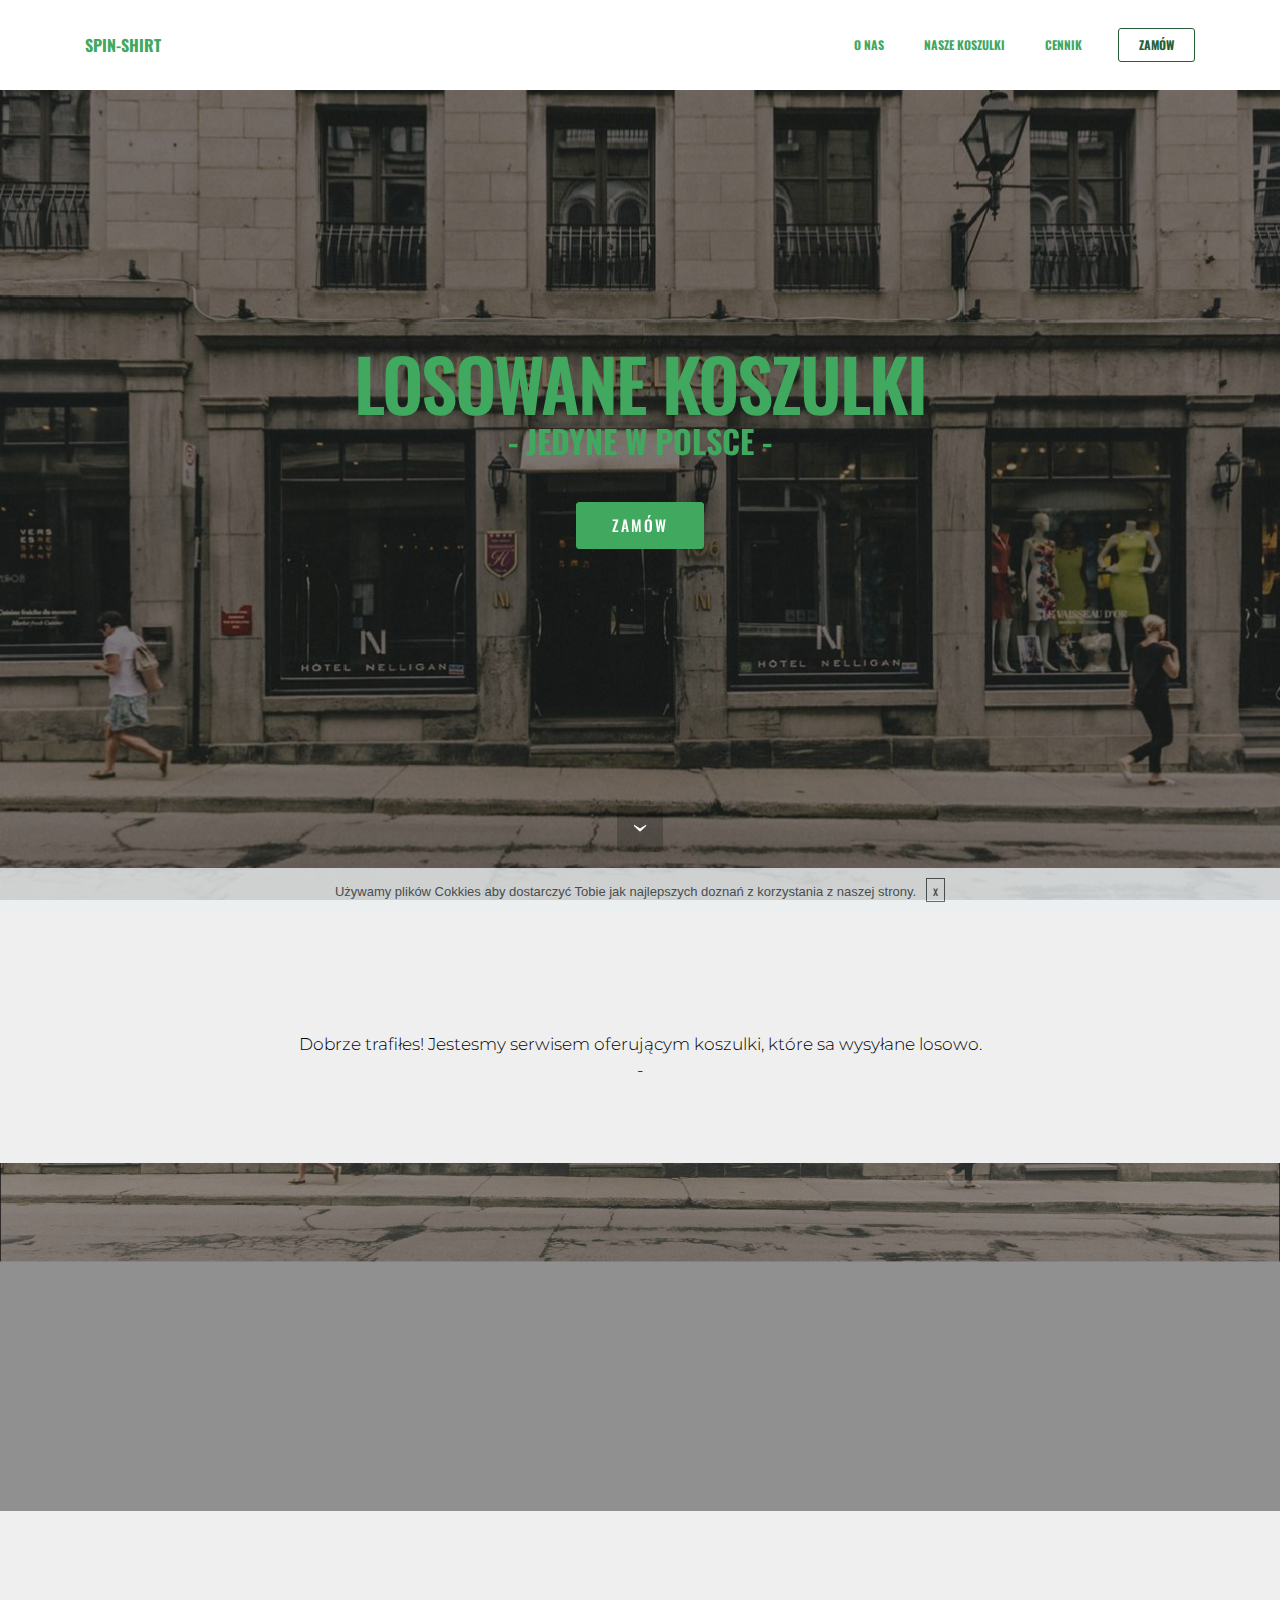
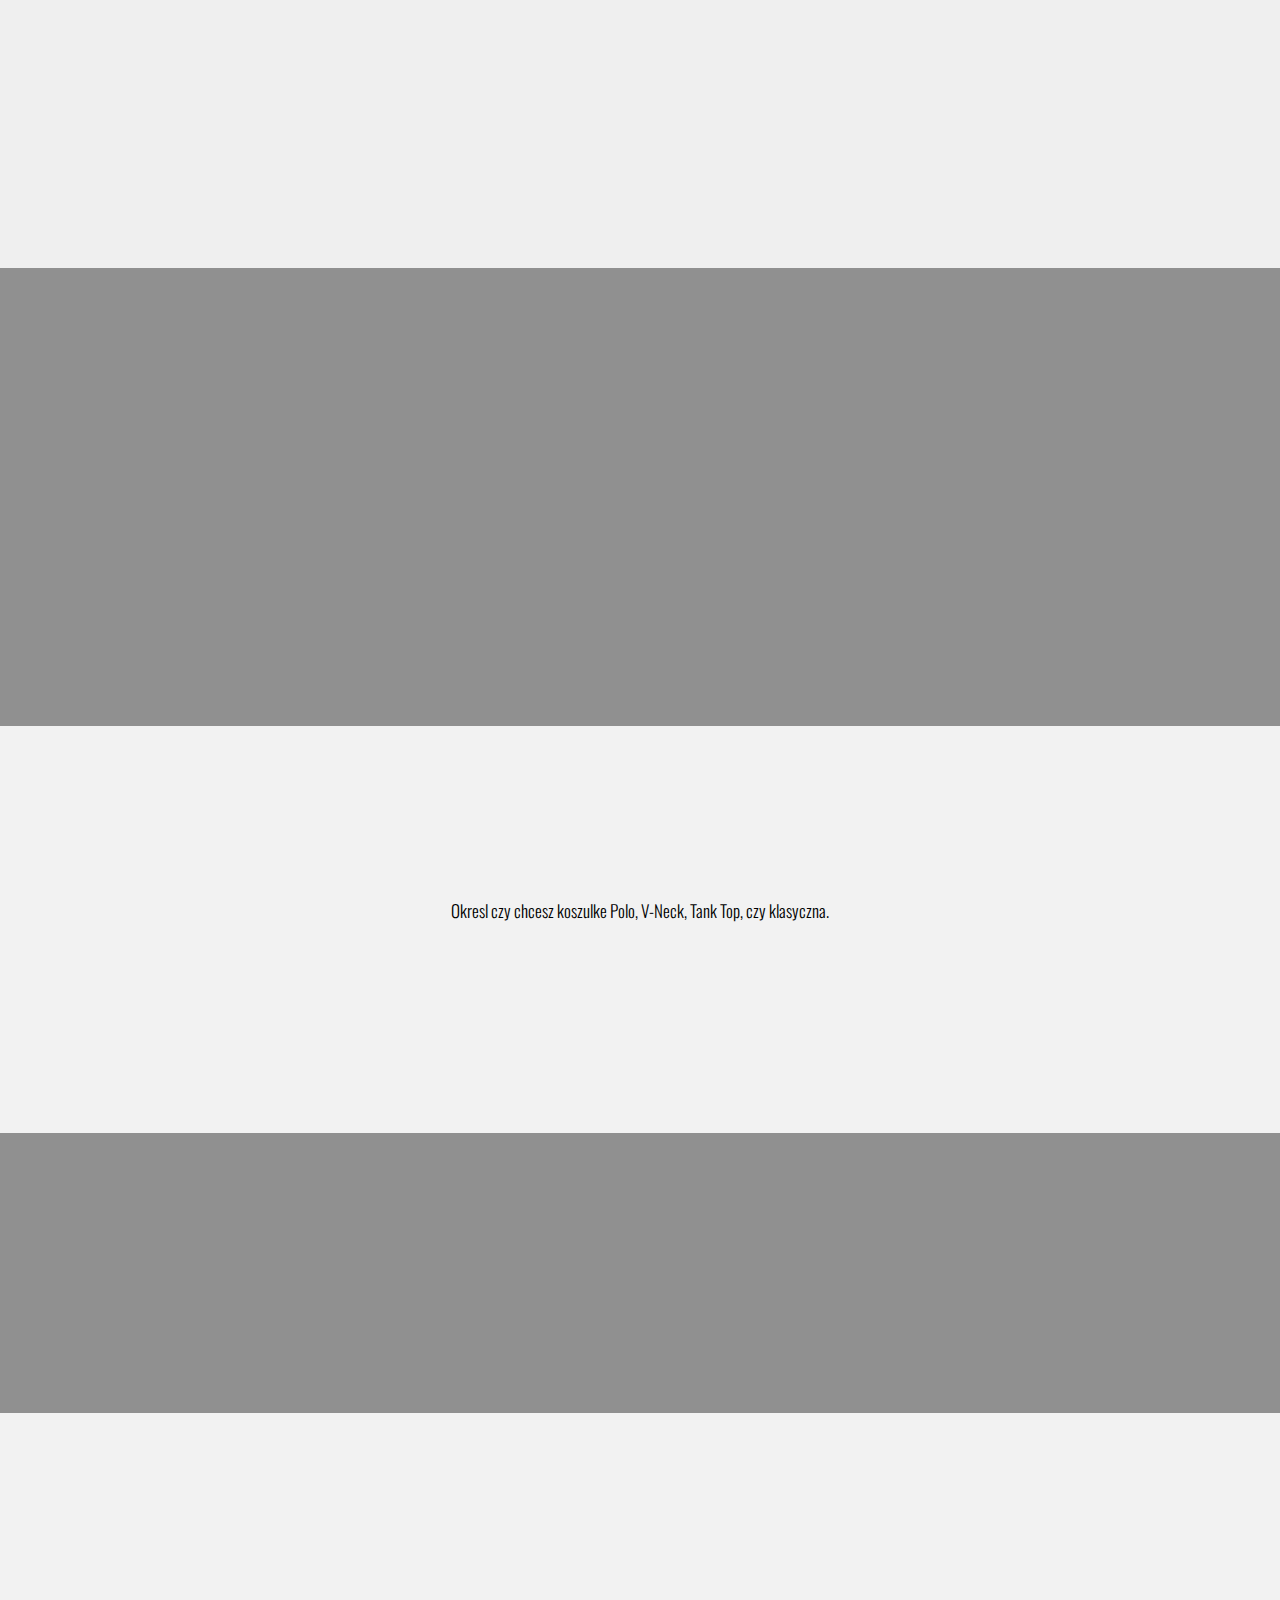
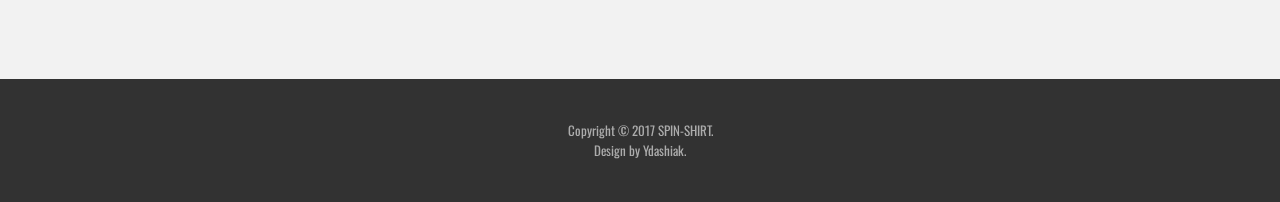
<file: index.html>
<!DOCTYPE html>
<html>
<head>
  <!-- Site made with Mobirise Website Builder v3.11.1, https://mobirise.com -->
  <meta charset="UTF-8">
  <meta http-equiv="X-UA-Compatible" content="IE=edge">
  <meta name="generator" content="Mobirise v3.11.1, mobirise.com">
  <meta name="viewport" content="width=device-width, initial-scale=1">
  <link rel="shortcut icon" href="assets/images/logo.png" type="image/x-icon">
  <meta name="description" content="">
  <title>SPIN-SHIRT</title>
  <link rel="stylesheet" href="https://fonts.googleapis.com/css?family=Lora:400,700,400italic,700italic&amp;subset=latin">
  <link rel="stylesheet" href="https://fonts.googleapis.com/css?family=Montserrat:400,700">
  <link rel="stylesheet" href="https://fonts.googleapis.com/css?family=Raleway:100,100i,200,200i,300,300i,400,400i,500,500i,600,600i,700,700i,800,800i,900,900i">
  <link rel="stylesheet" href="assets/bootstrap-material-design-font/css/material.css">
  <link rel="stylesheet" href="assets/et-line-font-plugin/style.css">
  <link rel="stylesheet" href="assets/web/assets/mobirise-icons/mobirise-icons.css">
  <link rel="stylesheet" href="assets/tether/tether.min.css">
  <link rel="stylesheet" href="assets/bootstrap/css/bootstrap.min.css">
  <link rel="stylesheet" href="assets/dropdown/css/style.css">
  <link rel="stylesheet" href="assets/animate.css/animate.min.css">
  <link rel="stylesheet" href="assets/theme/css/style.css">
  <link rel="stylesheet" href="assets/mobirise/css/mbr-additional.css" type="text/css">
  
  
  
</head>
<body>
<section id="menu-v">

    <nav class="navbar navbar-dropdown navbar-fixed-top">
        <div class="container">

            <div class="mbr-table">
                <div class="mbr-table-cell">

                    <div class="navbar-brand">
                        
                        <a class="navbar-caption text-danger" href="index.html">SPIN-SHIRT</a>
                    </div>

                </div>
                <div class="mbr-table-cell">

                    <button class="navbar-toggler pull-xs-right hidden-md-up" type="button" data-toggle="collapse" data-target="#exCollapsingNavbar">
                        <div class="hamburger-icon"></div>
                    </button>

                    <ul class="nav-dropdown collapse pull-xs-right nav navbar-nav navbar-toggleable-sm" id="exCollapsingNavbar"><li class="nav-item"><a class="nav-link link" href="index.html">O NAS</a></li><li class="nav-item"><a class="nav-link link" href="index.html">NASZE KOSZULKI</a></li><li class="nav-item"><a class="nav-link link" href="index.html">CENNIK</a></li><li class="nav-item nav-btn"><a class="nav-link btn btn-primary-outline btn-primary" href="index.html">ZAMÓW</a></li></ul>
                    <button hidden="" class="navbar-toggler navbar-close" type="button" data-toggle="collapse" data-target="#exCollapsingNavbar">
                        <div class="close-icon"></div>
                    </button>

                </div>
            </div>

        </div>
    </nav>

</section>

<section class="engine"><a rel="external" href="https://mobirise.com">Mobirise</a></section><section class="mbr-section mbr-section-hero mbr-section-full mbr-parallax-background mbr-section-with-arrow mbr-after-navbar" id="header1-1" style="background-image: url(assets/images/mbr-2000x897.jpg);">

    <div class="mbr-overlay" style="opacity: 0.5; background-color: rgb(0, 0, 0);"></div>

    <div class="mbr-table-cell">

        <div class="container">
            <div class="row">
                <div class="mbr-section col-md-10 col-md-offset-1 text-xs-center">

                    <h1 class="mbr-section-title display-1">LOSOWANE KOSZULKI</h1>
                    <p class="mbr-section-lead lead"><strong>- JEDYNE W POLSCE -</strong></p>
                    <div class="mbr-section-btn"><a class="btn btn-lg btn-primary" href="index.html">ZAMÓW</a> </div>
                </div>
            </div>
        </div>
    </div>

    <div class="mbr-arrow mbr-arrow-floating" aria-hidden="true"><a href="#msg-box3-6"><i class="mbr-arrow-icon"></i></a></div>

</section>

<section class="mbr-section article" id="msg-box3-6" style="background-color: rgb(239, 239, 239); padding-top: 80px; padding-bottom: 80px;">

    
    <div class="container">
        <div class="row">
            <div class="col-md-8 col-md-offset-2 text-xs-center">
                
                <div class="lead"><p>-</p><p>Chcesz modnie wygladac, a zarazem miec niespodzianke?&nbsp;</p><div>Dobrze trafiłes! Jestesmy serwisem oferującym koszulki, które sa wysyłane losowo<span style="font-size: 1.07rem; line-height: 1.5;">.</span></div><div>-</div><p></p></div>
                
            </div>
        </div>
    </div>

</section>

<section class="mbr-cards mbr-section mbr-section-nopadding mbr-parallax-background" id="features7-2" style="background-image: url(assets/images/mbr-2000x897.jpg);">

    <div class="mbr-overlay" style="opacity: 0.5; background-color: rgb(34, 34, 34);">
    </div>

    <div class="mbr-cards-row row">
        <div class="mbr-cards-col col-xs-12 col-lg-4" style="padding-top: 80px; padding-bottom: 80px;">
            <div class="container">
                <div class="card cart-block">
                    <div class="card-img iconbox"><span class="mbri-cursor-click mbr-iconfont mbr-iconfont-features7" style="color: rgb(255, 255, 255);"></span></div>
                    <div class="card-block">
                        <h4 class="card-title">Sam wybierasz rodzaj koszulki</h4>
                        
                        
                        
                    </div>
                </div>
            </div>
        </div>
        <div class="mbr-cards-col col-xs-12 col-lg-4" style="padding-top: 80px; padding-bottom: 80px;">
            <div class="container">
                <div class="card cart-block">
                    <div class="card-img iconbox"><span class="mbri-delivery mbr-iconfont mbr-iconfont-features7" style="color: rgb(255, 255, 255);"></span></div>
                    <div class="card-block">
                        <h4 class="card-title">Otrzymujesz zamówienie pod same drzwi</h4>
                        
                        
                        
                    </div>
                </div>
          </div>
        </div>
        <div class="mbr-cards-col col-xs-12 col-lg-4" style="padding-top: 80px; padding-bottom: 80px;">
            <div class="container">
                <div class="card cart-block">
                    <div class="card-img iconbox"><span class="mbri-clock mbr-iconfont mbr-iconfont-features7" style="color: rgb(255, 255, 255);"></span></div>
                    <div class="card-block">
                        <h4 class="card-title">Nie tracisz czasu na kupowanie odzieży</h4>
                        
                        
                        
                    </div>
                </div>
            </div>
        </div>
        
        
        
    </div>
</section>

<section class="mbr-section mbr-section__container article" id="header3-7" style="background-color: rgb(239, 239, 239); padding-top: 40px; padding-bottom: 20px;">
    <div class="container">
        <div class="row">
            <div class="col-xs-12">
                <h3 class="mbr-section-title display-2">NASZE KOSZULKI</h3>
                
            </div>
        </div>
    </div>
</section>

<section class="mbr-section article mbr-section__container" id="content2-8" style="background-color: rgb(239, 239, 239); padding-top: 20px; padding-bottom: 20px;">

    <div class="container">
        <div class="row">
            <div class="col-xs-12 lead"><blockquote><p>Koszulki doskonałej jakości, w wysokiej gramaturze 190 g/m2, charakteryzują się bardzo dużą wytrzymałością. Wykonane zostały z 100% nierozciągliwej oraz wysokogatunkowej bawełny. Zastosowany został podwójny szew wokół wykroju szyi oraz przy rękawach wzdłuż brzegu. Ściągacz przy szyi zachowuje swoją oryginalną formę nawet po wielu praniach!</p></blockquote></div>
        </div>
    </div>

</section>

<section class="mbr-section article mbr-section__container" id="content2-9" style="background-color: rgb(239, 239, 239); padding-top: 20px; padding-bottom: 40px;">

    <div class="container">
        <div class="row">
            <div class="col-xs-12 lead"><blockquote>Dostępne rozmiary: <strong>XS, S, M, L, XL, XXL, 3XL, 4XL, 5XL</strong></blockquote></div>
        </div>
    </div>

</section>

<section class="mbr-section article mbr-parallax-background" id="msg-box8-f" style="background-image: url(assets/images/mbr-2000x897.jpg); padding-top: 120px; padding-bottom: 120px;">

    <div class="mbr-overlay" style="opacity: 0.5; background-color: rgb(34, 34, 34);">
    </div>
    <div class="container">
        <div class="row">
            <div class="col-md-8 col-md-offset-2 text-xs-center">
                <h3 class="mbr-section-title display-2">OKRESL ROZMIAR</h3>
                <div class="lead"><p><span style="font-size: 1.07rem; line-height: 1.5;">Pozwoli to nam dobrać dla Ciebie jak najlepsze koszulki.</span></p><p></p></div>
                <div><a class="btn btn-primary" href="index.html">TABELA ROZMIARÓW</a> <a class="btn btn-primary" href="index.html">KONTAKT Z DORADCA</a></div>
            </div>
        </div>
    </div>

</section>

<section class="mbr-section article" id="msg-box8-h" style="background-color: rgb(242, 242, 242); padding-top: 120px; padding-bottom: 120px;">

    
    <div class="container">
        <div class="row">
            <div class="col-md-8 col-md-offset-2 text-xs-center">
                <h3 class="mbr-section-title display-2">WYBIERZ RODZAJ KOSZULKI</h3>
                <div class="lead">Okresl czy chcesz koszulke Polo, V-Neck, Tank Top, czy klasyczna.</div>
                <div><a class="btn btn-primary" href="index.html">RODZAJE KOSZULEK</a> </div>
            </div>
        </div>
    </div>

</section>

<section class="mbr-cards mbr-section mbr-section-nopadding mbr-parallax-background" id="features7-k" style="background-image: url(assets/images/mbr-2000x897.jpg);">

    <div class="mbr-overlay" style="opacity: 0.5; background-color: rgb(34, 34, 34);">
    </div>

    <div class="mbr-cards-row row">
        <div class="mbr-cards-col col-xs-12 col-lg-2" style="padding-top: 80px; padding-bottom: 40px;">
            <div class="container">
                <div class="card cart-block">
                    
                    <div class="card-block">
                        <h4 class="card-title">CLASSIC</h4>
                        <h5 class="card-subtitle">Koszulka klasyczna</h5>
                        
                        <div class="card-btn"><a href="index.html" class="btn btn-primary">36.00 PLN</a></div>
                    </div>
                </div>
            </div>
        </div>
        <div class="mbr-cards-col col-xs-12 col-lg-2" style="padding-top: 80px; padding-bottom: 40px;">
            <div class="container">
                <div class="card cart-block">
                    
                    <div class="card-block">
                        <h4 class="card-title">POLO</h4>
                        <h5 class="card-subtitle">Koszulka polo</h5>
                        
                        <div class="card-btn"><a href="index.html" class="btn btn-primary">40.00 PLN</a> </div>
                    </div>
                </div>
          </div>
        </div>
        <div class="mbr-cards-col col-xs-12 col-lg-2" style="padding-top: 80px; padding-bottom: 40px;">
            <div class="container">
                <div class="card cart-block">
                    
                    <div class="card-block">
                        <h4 class="card-title">V-NECK</h4>
                        <h5 class="card-subtitle">Koszulka v-neck</h5>
                        
                        <div class="card-btn"><a href="index.html" class="btn btn-primary">43.00 PLN</a></div>
                    </div>
                </div>
            </div>
        </div>
        <div class="mbr-cards-col col-xs-12 col-lg-2" style="padding-top: 80px; padding-bottom: 40px;">
            <div class="container">
                <div class="card cart-block">
                    
                    <div class="card-block">
                        <h4 class="card-title">TANK</h4>
                        <h5 class="card-subtitle">koszulka tank-top</h5>
                        
                        <div class="card-btn"><a href="index.html" class="btn btn-primary">45.00 PLN</a>   </div>
                    </div>
                </div>
            </div>
        </div>
        <div class="mbr-cards-col col-xs-12 col-lg-2" style="padding-top: 80px; padding-bottom: 40px;">
            <div class="container">
                <div class="card cart-block">
                    
                    <div class="card-block">
                        <h4 class="card-title">LONG</h4>
                        <h5 class="card-subtitle">koszulka longsleeve</h5>
                        
                        <div class="card-btn"><a href="index.html" class="btn btn-primary">50.00 PLN</a> </div>
                    </div>
                </div>
            </div>
        </div>
        <div class="mbr-cards-col col-xs-12 col-lg-2" style="padding-top: 80px; padding-bottom: 40px;">
            <div class="container">
                <div class="card cart-block">
                    
                    <div class="card-block">
                        <h4 class="card-title">VIP</h4>
                        <h5 class="card-subtitle">Koszulka premium</h5>
                        
                        <div class="card-btn"><a href="index.html" class="btn btn-primary">55.00 PLN</a></div>
                    </div>
                </div>
            </div>
        </div>
    </div>
</section>

<section class="mbr-info mbr-info-extra mbr-section mbr-section-md-padding" id="msg-box1-r" style="background-color: rgb(242, 242, 242); padding-top: 90px; padding-bottom: 90px;">

    
    <div class="container">
        <div class="row">


            


            <div class="mbr-table-md-up">
                <div class="mbr-table-cell mbr-right-padding-md-up col-md-8 text-xs-center text-md-left">
                    <h2 class="mbr-info-subtitle mbr-section-subtitle">Posiadamy takze oferty na abonament.</h2>
                    <h3 class="mbr-info-title mbr-section-title display-2">SPRAWDZ SZCZEGÓLY</h3>
                </div>

                <div class="mbr-table-cell col-md-4">
                    <div class="text-xs-center"><a class="btn btn-primary" href="index.html">CENNIK</a></div>
                </div>
            </div>


        </div>
    </div>
</section>

<footer class="mbr-small-footer mbr-section mbr-section-nopadding" id="footer1-w" style="background-color: rgb(50, 50, 50); padding-top: 2.625rem; padding-bottom: 2.625rem;">
    
    <div class="container">
        <p class="text-xs-center">Copyright ©&nbsp;2017 SPIN-SHIRT.<br>Design by Ydashiak.</p>
    </div>
</footer>


  <script src="assets/web/assets/jquery/jquery.min.js"></script>
  <script src="assets/tether/tether.min.js"></script>
  <script src="assets/bootstrap/js/bootstrap.min.js"></script>
  <script src="assets/smooth-scroll/SmoothScroll.js"></script>
  <script src="assets/cookies-alert-plugin/cookies-alert-core.js"></script>
  <script src="assets/cookies-alert-plugin/cookies-alert-script.js"></script>
  <script src="assets/dropdown/js/script.min.js"></script>
  <script src="assets/touchSwipe/jquery.touchSwipe.min.js"></script>
  <script src="assets/viewportChecker/jquery.viewportchecker.js"></script>
  <script src="assets/jarallax/jarallax.js"></script>
  <script src="assets/theme/js/script.js"></script>
  
  
  <input name="animation" type="hidden">
   <div id="scrollToTop" class="scrollToTop mbr-arrow-up"><a style="text-align: center;"><i class="mbr-arrow-up-icon"></i></a></div>
  <input name="cookieData" type="hidden" data-cookie-text="Używamy plików Cokkies aby dostarczyć Tobie jak najlepszych doznań z korzystania z naszej strony.">
  </body>
</html>
</file>
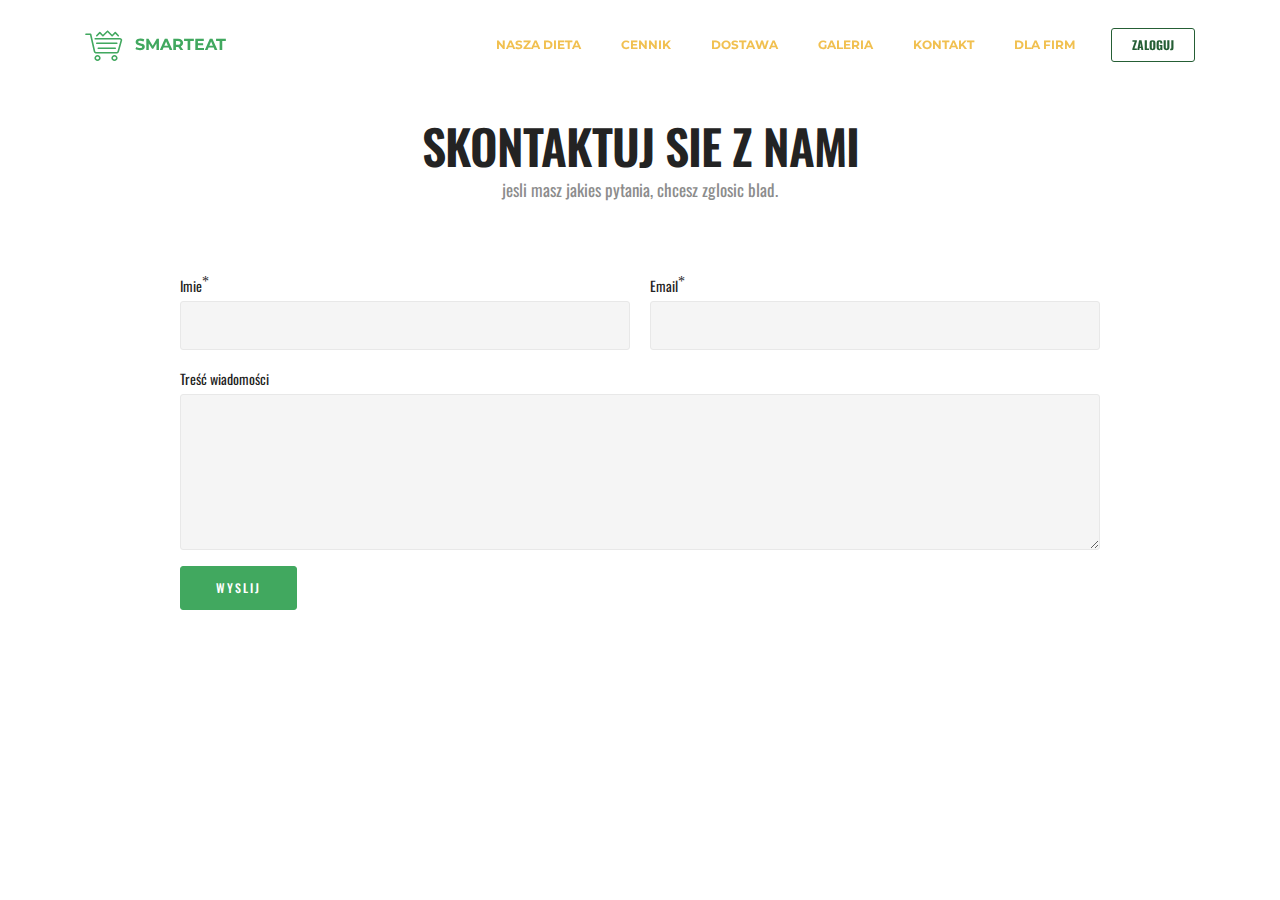
<file: kontakt.html>
<!DOCTYPE html>
<html>
<head>
  <!-- Site made with Mobirise Website Builder v3.11.1, https://mobirise.com -->
  <meta charset="UTF-8">
  <meta http-equiv="X-UA-Compatible" content="IE=edge">
  <meta name="generator" content="Mobirise v3.11.1, mobirise.com">
  <meta name="viewport" content="width=device-width, initial-scale=1">
  <link rel="shortcut icon" href="assets/images/logo.png" type="image/x-icon">
  <meta name="description" content="Web Site Creator Description">
  <title>SmartEat - Galeria</title>
  <link rel="stylesheet" href="https://fonts.googleapis.com/css?family=Lora:400,700,400italic,700italic&amp;subset=latin">
  <link rel="stylesheet" href="https://fonts.googleapis.com/css?family=Montserrat:400,700">
  <link rel="stylesheet" href="https://fonts.googleapis.com/css?family=Raleway:100,100i,200,200i,300,300i,400,400i,500,500i,600,600i,700,700i,800,800i,900,900i">
  <link rel="stylesheet" href="assets/bootstrap-material-design-font/css/material.css">
  <link rel="stylesheet" href="assets/web/assets/mobirise-icons/mobirise-icons.css">
  <link rel="stylesheet" href="assets/tether/tether.min.css">
  <link rel="stylesheet" href="assets/bootstrap/css/bootstrap.min.css">
  <link rel="stylesheet" href="assets/dropdown/css/style.css">
  <link rel="stylesheet" href="assets/animate.css/animate.min.css">
  <link rel="stylesheet" href="assets/theme/css/style.css">
  <link rel="stylesheet" href="assets/mobirise/css/mbr-additional.css" type="text/css">
  
  
  
</head>
<body>
<section id="menu-n">

    <nav class="navbar navbar-dropdown navbar-fixed-top">
        <div class="container">

            <div class="mbr-table">
                <div class="mbr-table-cell">

                    <div class="navbar-brand">
                        <a href="https://mobirise.com" class="mbri-cart-full mbr-iconfont mbr-iconfont-menu navbar-logo" style="color: rgb(65, 168, 95);"></a>
                        <a class="navbar-caption text-danger" href="index.html">SMARTEAT</a>
                    </div>

                </div>
                <div class="mbr-table-cell">

                    <button class="navbar-toggler pull-xs-right hidden-md-up" type="button" data-toggle="collapse" data-target="#exCollapsingNavbar">
                        <div class="hamburger-icon"></div>
                    </button>

                    <ul class="nav-dropdown collapse pull-xs-right nav navbar-nav navbar-toggleable-sm" id="exCollapsingNavbar"><li class="nav-item"><a class="nav-link link" href="index.html#header3-7">NASZA DIETA</a></li><li class="nav-item"><a class="nav-link link" href="cennik.html">CENNIK</a></li><li class="nav-item"><a class="nav-link link" href="index.html">DOSTAWA</a></li><li class="nav-item"><a class="nav-link link" href="galeria.html">GALERIA</a></li><li class="nav-item"><a class="nav-link link" href="kontakt.html">KONTAKT</a></li><li class="nav-item"><a class="nav-link link" href="index.html">DLA FIRM</a></li><li class="nav-item nav-btn"><a class="nav-link btn btn-primary-outline btn-primary" href="index.html">ZALOGUJ</a></li></ul>
                    <button hidden="" class="navbar-toggler navbar-close" type="button" data-toggle="collapse" data-target="#exCollapsingNavbar">
                        <div class="close-icon"></div>
                    </button>

                </div>
            </div>

        </div>
    </nav>

</section>

<section class="engine"><a rel="external" href="https://mobirise.com">Web Site Builder</a></section><section class="mbr-section mbr-after-navbar" id="form1-o" style="background-color: rgb(255, 255, 255); padding-top: 120px; padding-bottom: 120px;">
    
    <div class="mbr-section mbr-section__container mbr-section__container--middle">
        <div class="container">
            <div class="row">
                <div class="col-xs-12 text-xs-center">
                    <h3 class="mbr-section-title display-2">SKONTAKTUJ SIE Z NAMI</h3>
                    <small class="mbr-section-subtitle">jesli masz jakies pytania, chcesz zglosic blad.</small>
                </div>
            </div>
        </div>
    </div>
    <div class="mbr-section mbr-section-nopadding">
        <div class="container">
            <div class="row">
                <div class="col-xs-12 col-lg-10 col-lg-offset-1" data-form-type="formoid">


                    <div data-form-alert="true">
                        <div hidden="" data-form-alert-success="true" class="alert alert-form alert-success text-xs-center">Dziękujemy za wysłanie wiadomości!</div>
                    </div>


                    <form action="https://mobirise.com/" method="post" data-form-title="SKONTAKTUJ SIE Z NAMI">

                        <input type="hidden" value="2sWCNM97c/qMmeRRBfZh92cmcrsSajNI5n1LPC1cfNoHN7AygeyeL079ES2I6kZXvaDezUcvrRiF+YCIyeV4S73D5Yb0qIVHxroOEIieg13QNfkx0wm49XfPdfXQhaQW" data-form-email="true">

                        <div class="row row-sm-offset">

                            <div class="col-xs-12 col-md-6">
                                <div class="form-group">
                                    <label class="form-control-label" for="form1-o-name">Imie<span class="form-asterisk">*</span></label>
                                    <input type="text" class="form-control" name="name" required="" data-form-field="Name" id="form1-o-name">
                                </div>
                            </div>

                            <div class="col-xs-12 col-md-6">
                                <div class="form-group">
                                    <label class="form-control-label" for="form1-o-email">Email<span class="form-asterisk">*</span></label>
                                    <input type="email" class="form-control" name="email" required="" data-form-field="Email" id="form1-o-email">
                                </div>
                            </div>

                            

                        </div>

                        <div class="form-group">
                            <label class="form-control-label" for="form1-o-message">Treść wiadomości</label>
                            <textarea class="form-control" name="message" rows="7" data-form-field="Message" id="form1-o-message"></textarea>
                        </div>

                        <div><button type="submit" class="btn btn-primary">WYSLIJ</button></div>

                    </form>
                </div>
            </div>
        </div>
    </div>
</section>


  <script src="assets/web/assets/jquery/jquery.min.js"></script>
  <script src="assets/tether/tether.min.js"></script>
  <script src="assets/bootstrap/js/bootstrap.min.js"></script>
  <script src="assets/smooth-scroll/SmoothScroll.js"></script>
  <script src="assets/cookies-alert-plugin/cookies-alert-core.js"></script>
  <script src="assets/cookies-alert-plugin/cookies-alert-script.js"></script>
  <script src="assets/dropdown/js/script.min.js"></script>
  <script src="assets/touchSwipe/jquery.touchSwipe.min.js"></script>
  <script src="assets/viewportChecker/jquery.viewportchecker.js"></script>
  <script src="assets/theme/js/script.js"></script>
  <script src="assets/formoid/formoid.min.js"></script>
  
  
  <input name="animation" type="hidden">
   <div id="scrollToTop" class="scrollToTop mbr-arrow-up"><a style="text-align: center;"><i class="mbr-arrow-up-icon"></i></a></div>
  <input name="cookieData" type="hidden" data-cookie-text="Używamy plików Cokkies aby dostarczyć Tobie jak najlepszych doznań z korzystania z naszej strony.">
  </body>
</html>
</file>
<file: assets/bootstrap-material-design-font/css/material.css>
@font-face {
  font-family: 'Material-Design-Icons';
  src: url('../fonts/Material-Design-Icons.eot?3ocs8m');
  src: url('../fonts/Material-Design-Icons.eot?#iefix3ocs8m') format('embedded-opentype'), url('../fonts/Material-Design-Icons.woff?3ocs8m') format('woff'), url('../fonts/Material-Design-Icons.ttf?3ocs8m') format('truetype'), url('../fonts/Material-Design-Icons.svg?3ocs8m#Material-Design-Icons') format('svg');
  font-weight: normal;
  font-style: normal;
}
[class^="mdi-"],
[class*="mdi-"] {
  speak: none;
  display: inline-block;
  font-style: normal;
  font-variant:normal;
  font-weight:normal;
  /*font-size:24px;*/
  line-height:1;
  font-family:'Material-Design-Icons' !important;
  text-rendering: auto;
  
  -webkit-font-smoothing: antialiased;
  -moz-osx-font-smoothing: grayscale;
  -webkit-transform: translate(0, 0);
      -ms-transform: translate(0, 0);
          transform: translate(0, 0);
}
[class^="mdi-"]:before,
[class*="mdi-"]:before {
  display: inline-block;
  speak: none;
  text-decoration: inherit;
}
[class^="mdi-"].pull-left,
[class*="mdi-"].pull-left {
  margin-right: .3em;
}
[class^="mdi-"].pull-right,
[class*="mdi-"].pull-right {
  margin-left: .3em;
}
[class^="mdi-"].mdi-lg:before,
[class*="mdi-"].mdi-lg:before,
[class^="mdi-"].mdi-lg:after,
[class*="mdi-"].mdi-lg:after {
  font-size: 1.33333333em;
  line-height: 0.75em;
  vertical-align: -15%;
}
[class^="mdi-"].mdi-2x:before,
[class*="mdi-"].mdi-2x:before,
[class^="mdi-"].mdi-2x:after,
[class*="mdi-"].mdi-2x:after {
  font-size: 2em;
}
[class^="mdi-"].mdi-3x:before,
[class*="mdi-"].mdi-3x:before,
[class^="mdi-"].mdi-3x:after,
[class*="mdi-"].mdi-3x:after {
  font-size: 3em;
}
[class^="mdi-"].mdi-4x:before,
[class*="mdi-"].mdi-4x:before,
[class^="mdi-"].mdi-4x:after,
[class*="mdi-"].mdi-4x:after {
  font-size: 4em;
}
[class^="mdi-"].mdi-5x:before,
[class*="mdi-"].mdi-5x:before,
[class^="mdi-"].mdi-5x:after,
[class*="mdi-"].mdi-5x:after {
  font-size: 5em;
}
[class^="mdi-device-signal-cellular-"]:after,
[class^="mdi-device-battery-"]:after,
[class^="mdi-device-battery-charging-"]:after,
[class^="mdi-device-signal-cellular-connected-no-internet-"]:after,
[class^="mdi-device-signal-wifi-"]:after,
[class^="mdi-device-signal-wifi-statusbar-not-connected"]:after,
.mdi-device-network-wifi:after {
  opacity: .3;
  position: absolute;
  left: 0;
  top: 0;
  z-index: 1;
  display: inline-block;
  speak: none;
  text-decoration: inherit;
}
[class^="mdi-device-signal-cellular-"]:after {
  content: "\e758";
}
[class^="mdi-device-battery-"]:after {
  content: "\e735";
}
[class^="mdi-device-battery-charging-"]:after {
  content: "\e733";
}
[class^="mdi-device-signal-cellular-connected-no-internet-"]:after {
  content: "\e75d";
}
[class^="mdi-device-signal-wifi-"]:after,
.mdi-device-network-wifi:after {
  content: "\e765";
}
[class^="mdi-device-signal-wifi-statusbasr-not-connected"]:after {
  content: "\e8f7";
}
.mdi-device-signal-cellular-off:after,
.mdi-device-signal-cellular-null:after,
.mdi-device-signal-cellular-no-sim:after,
.mdi-device-signal-wifi-off:after,
.mdi-device-signal-wifi-4-bar:after,
.mdi-device-signal-cellular-4-bar:after,
.mdi-device-battery-alert:after,
.mdi-device-signal-cellular-connected-no-internet-4-bar:after,
.mdi-device-battery-std:after,
.mdi-device-battery-full .mdi-device-battery-unknown:after {
  content: "";
}
.mdi-fw {
  width: 1.28571429em;
  text-align: center;
}
.mdi-ul {
  padding-left: 0;
  margin-left: 2.14285714em;
  list-style-type: none;
}
.mdi-ul > li {
  position: relative;
}
.mdi-li {
  position: absolute;
  left: -2.14285714em;
  width: 2.14285714em;
  top: 0.14285714em;
  text-align: center;
}
.mdi-li.mdi-lg {
  left: -1.85714286em;
}
.mdi-border {
  padding: .2em .25em .15em;
  border: solid 0.08em #eeeeee;
  border-radius: .1em;
}
.mdi-spin {
  -webkit-animation: mdi-spin 2s infinite linear;
  animation: mdi-spin 2s infinite linear;
  -webkit-transform-origin: 50% 50%;
  -ms-transform-origin: 50% 50%;
      transform-origin: 50% 50%;
}
.mdi-pulse {
  -webkit-animation: mdi-spin 1s steps(8) infinite;
  animation: mdi-spin 1s steps(8) infinite;
  -webkit-transform-origin: 50% 50%;
  -ms-transform-origin: 50% 50%;
      transform-origin: 50% 50%;
}
@-webkit-keyframes mdi-spin {
  0% {
    -webkit-transform: rotate(0deg);
    transform: rotate(0deg);
  }
  100% {
    -webkit-transform: rotate(359deg);
    transform: rotate(359deg);
  }
}
@keyframes mdi-spin {
  0% {
    -webkit-transform: rotate(0deg);
    transform: rotate(0deg);
  }
  100% {
    -webkit-transform: rotate(359deg);
    transform: rotate(359deg);
  }
}
.mdi-rotate-90 {
  filter: progid:DXImageTransform.Microsoft.BasicImage(rotation=1);
  -webkit-transform: rotate(90deg);
  -ms-transform: rotate(90deg);
  transform: rotate(90deg);
}
.mdi-rotate-180 {
  filter: progid:DXImageTransform.Microsoft.BasicImage(rotation=2);
  -webkit-transform: rotate(180deg);
  -ms-transform: rotate(180deg);
  transform: rotate(180deg);
}
.mdi-rotate-270 {
  filter: progid:DXImageTransform.Microsoft.BasicImage(rotation=3);
  -webkit-transform: rotate(270deg);
  -ms-transform: rotate(270deg);
  transform: rotate(270deg);
}
.mdi-flip-horizontal {
  filter: progid:DXImageTransform.Microsoft.BasicImage(rotation=0, mirror=1);
  -webkit-transform: scale(-1, 1);
  -ms-transform: scale(-1, 1);
  transform: scale(-1, 1);
}
.mdi-flip-vertical {
  filter: progid:DXImageTransform.Microsoft.BasicImage(rotation=2, mirror=1);
  -webkit-transform: scale(1, -1);
  -ms-transform: scale(1, -1);
  transform: scale(1, -1);
}
:root .mdi-rotate-90,
:root .mdi-rotate-180,
:root .mdi-rotate-270,
:root .mdi-flip-horizontal,
:root .mdi-flip-vertical {
  -webkit-filter: none;
          filter: none;
}
.mdi-stack {
  position: relative;
  display: inline-block;
  width: 2em;
  height: 2em;
  line-height: 2em;
  vertical-align: middle;
}
.mdi-stack-1x,
.mdi-stack-2x {
  position: absolute;
  left: 0;
  width: 100%;
  text-align: center;
}
.mdi-stack-1x {
  line-height: inherit;
}
.mdi-stack-2x {
  font-size: 2em;
}
.mdi-inverse {
  color: #ffffff;
}
/* Start Icons */
.mdi-action-3d-rotation:before {
  content: "\e600";
}
.mdi-action-accessibility:before {
  content: "\e601";
}
.mdi-action-account-balance-wallet:before {
  content: "\e602";
}
.mdi-action-account-balance:before {
  content: "\e603";
}
.mdi-action-account-box:before {
  content: "\e604";
}
.mdi-action-account-child:before {
  content: "\e605";
}
.mdi-action-account-circle:before {
  content: "\e606";
}
.mdi-action-add-shopping-cart:before {
  content: "\e607";
}
.mdi-action-alarm-add:before {
  content: "\e608";
}
.mdi-action-alarm-off:before {
  content: "\e609";
}
.mdi-action-alarm-on:before {
  content: "\e60a";
}
.mdi-action-alarm:before {
  content: "\e60b";
}
.mdi-action-android:before {
  content: "\e60c";
}
.mdi-action-announcement:before {
  content: "\e60d";
}
.mdi-action-aspect-ratio:before {
  content: "\e60e";
}
.mdi-action-assessment:before {
  content: "\e60f";
}
.mdi-action-assignment-ind:before {
  content: "\e610";
}
.mdi-action-assignment-late:before {
  content: "\e611";
}
.mdi-action-assignment-return:before {
  content: "\e612";
}
.mdi-action-assignment-returned:before {
  content: "\e613";
}
.mdi-action-assignment-turned-in:before {
  content: "\e614";
}
.mdi-action-assignment:before {
  content: "\e615";
}
.mdi-action-autorenew:before {
  content: "\e616";
}
.mdi-action-backup:before {
  content: "\e617";
}
.mdi-action-book:before {
  content: "\e618";
}
.mdi-action-bookmark-outline:before {
  content: "\e619";
}
.mdi-action-bookmark:before {
  content: "\e61a";
}
.mdi-action-bug-report:before {
  content: "\e61b";
}
.mdi-action-cached:before {
  content: "\e61c";
}
.mdi-action-check-circle:before {
  content: "\e61d";
}
.mdi-action-class:before {
  content: "\e61e";
}
.mdi-action-credit-card:before {
  content: "\e61f";
}
.mdi-action-dashboard:before {
  content: "\e620";
}
.mdi-action-delete:before {
  content: "\e621";
}
.mdi-action-description:before {
  content: "\e622";
}
.mdi-action-dns:before {
  content: "\e623";
}
.mdi-action-done-all:before {
  content: "\e624";
}
.mdi-action-done:before {
  content: "\e625";
}
.mdi-action-event:before {
  content: "\e626";
}
.mdi-action-exit-to-app:before {
  content: "\e627";
}
.mdi-action-explore:before {
  content: "\e628";
}
.mdi-action-extension:before {
  content: "\e629";
}
.mdi-action-face-unlock:before {
  content: "\e62a";
}
.mdi-action-favorite-outline:before {
  content: "\e62b";
}
.mdi-action-favorite:before {
  content: "\e62c";
}
.mdi-action-find-in-page:before {
  content: "\e62d";
}
.mdi-action-find-replace:before {
  content: "\e62e";
}
.mdi-action-flip-to-back:before {
  content: "\e62f";
}
.mdi-action-flip-to-front:before {
  content: "\e630";
}
.mdi-action-get-app:before {
  content: "\e631";
}
.mdi-action-grade:before {
  content: "\e632";
}
.mdi-action-group-work:before {
  content: "\e633";
}
.mdi-action-help:before {
  content: "\e634";
}
.mdi-action-highlight-remove:before {
  content: "\e635";
}
.mdi-action-history:before {
  content: "\e636";
}
.mdi-action-home:before {
  content: "\e637";
}
.mdi-action-https:before {
  content: "\e638";
}
.mdi-action-info-outline:before {
  content: "\e639";
}
.mdi-action-info:before {
  content: "\e63a";
}
.mdi-action-input:before {
  content: "\e63b";
}
.mdi-action-invert-colors:before {
  content: "\e63c";
}
.mdi-action-label-outline:before {
  content: "\e63d";
}
.mdi-action-label:before {
  content: "\e63e";
}
.mdi-action-language:before {
  content: "\e63f";
}
.mdi-action-launch:before {
  content: "\e640";
}
.mdi-action-list:before {
  content: "\e641";
}
.mdi-action-lock-open:before {
  content: "\e642";
}
.mdi-action-lock-outline:before {
  content: "\e643";
}
.mdi-action-lock:before {
  content: "\e644";
}
.mdi-action-loyalty:before {
  content: "\e645";
}
.mdi-action-markunread-mailbox:before {
  content: "\e646";
}
.mdi-action-note-add:before {
  content: "\e647";
}
.mdi-action-open-in-browser:before {
  content: "\e648";
}
.mdi-action-open-in-new:before {
  content: "\e649";
}
.mdi-action-open-with:before {
  content: "\e64a";
}
.mdi-action-pageview:before {
  content: "\e64b";
}
.mdi-action-payment:before {
  content: "\e64c";
}
.mdi-action-perm-camera-mic:before {
  content: "\e64d";
}
.mdi-action-perm-contact-cal:before {
  content: "\e64e";
}
.mdi-action-perm-data-setting:before {
  content: "\e64f";
}
.mdi-action-perm-device-info:before {
  content: "\e650";
}
.mdi-action-perm-identity:before {
  content: "\e651";
}
.mdi-action-perm-media:before {
  content: "\e652";
}
.mdi-action-perm-phone-msg:before {
  content: "\e653";
}
.mdi-action-perm-scan-wifi:before {
  content: "\e654";
}
.mdi-action-picture-in-picture:before {
  content: "\e655";
}
.mdi-action-polymer:before {
  content: "\e656";
}
.mdi-action-print:before {
  content: "\e657";
}
.mdi-action-query-builder:before {
  content: "\e658";
}
.mdi-action-question-answer:before {
  content: "\e659";
}
.mdi-action-receipt:before {
  content: "\e65a";
}
.mdi-action-redeem:before {
  content: "\e65b";
}
.mdi-action-reorder:before {
  content: "\e65c";
}
.mdi-action-report-problem:before {
  content: "\e65d";
}
.mdi-action-restore:before {
  content: "\e65e";
}
.mdi-action-room:before {
  content: "\e65f";
}
.mdi-action-schedule:before {
  content: "\e660";
}
.mdi-action-search:before {
  content: "\e661";
}
.mdi-action-settings-applications:before {
  content: "\e662";
}
.mdi-action-settings-backup-restore:before {
  content: "\e663";
}
.mdi-action-settings-bluetooth:before {
  content: "\e664";
}
.mdi-action-settings-cell:before {
  content: "\e665";
}
.mdi-action-settings-display:before {
  content: "\e666";
}
.mdi-action-settings-ethernet:before {
  content: "\e667";
}
.mdi-action-settings-input-antenna:before {
  content: "\e668";
}
.mdi-action-settings-input-component:before {
  content: "\e669";
}
.mdi-action-settings-input-composite:before {
  content: "\e66a";
}
.mdi-action-settings-input-hdmi:before {
  content: "\e66b";
}
.mdi-action-settings-input-svideo:before {
  content: "\e66c";
}
.mdi-action-settings-overscan:before {
  content: "\e66d";
}
.mdi-action-settings-phone:before {
  content: "\e66e";
}
.mdi-action-settings-power:before {
  content: "\e66f";
}
.mdi-action-settings-remote:before {
  content: "\e670";
}
.mdi-action-settings-voice:before {
  content: "\e671";
}
.mdi-action-settings:before {
  content: "\e672";
}
.mdi-action-shop-two:before {
  content: "\e673";
}
.mdi-action-shop:before {
  content: "\e674";
}
.mdi-action-shopping-basket:before {
  content: "\e675";
}
.mdi-action-shopping-cart:before {
  content: "\e676";
}
.mdi-action-speaker-notes:before {
  content: "\e677";
}
.mdi-action-spellcheck:before {
  content: "\e678";
}
.mdi-action-star-rate:before {
  content: "\e679";
}
.mdi-action-stars:before {
  content: "\e67a";
}
.mdi-action-store:before {
  content: "\e67b";
}
.mdi-action-subject:before {
  content: "\e67c";
}
.mdi-action-supervisor-account:before {
  content: "\e67d";
}
.mdi-action-swap-horiz:before {
  content: "\e67e";
}
.mdi-action-swap-vert-circle:before {
  content: "\e67f";
}
.mdi-action-swap-vert:before {
  content: "\e680";
}
.mdi-action-system-update-tv:before {
  content: "\e681";
}
.mdi-action-tab-unselected:before {
  content: "\e682";
}
.mdi-action-tab:before {
  content: "\e683";
}
.mdi-action-theaters:before {
  content: "\e684";
}
.mdi-action-thumb-down:before {
  content: "\e685";
}
.mdi-action-thumb-up:before {
  content: "\e686";
}
.mdi-action-thumbs-up-down:before {
  content: "\e687";
}
.mdi-action-toc:before {
  content: "\e688";
}
.mdi-action-today:before {
  content: "\e689";
}
.mdi-action-track-changes:before {
  content: "\e68a";
}
.mdi-action-translate:before {
  content: "\e68b";
}
.mdi-action-trending-down:before {
  content: "\e68c";
}
.mdi-action-trending-neutral:before {
  content: "\e68d";
}
.mdi-action-trending-up:before {
  content: "\e68e";
}
.mdi-action-turned-in-not:before {
  content: "\e68f";
}
.mdi-action-turned-in:before {
  content: "\e690";
}
.mdi-action-verified-user:before {
  content: "\e691";
}
.mdi-action-view-agenda:before {
  content: "\e692";
}
.mdi-action-view-array:before {
  content: "\e693";
}
.mdi-action-view-carousel:before {
  content: "\e694";
}
.mdi-action-view-column:before {
  content: "\e695";
}
.mdi-action-view-day:before {
  content: "\e696";
}
.mdi-action-view-headline:before {
  content: "\e697";
}
.mdi-action-view-list:before {
  content: "\e698";
}
.mdi-action-view-module:before {
  content: "\e699";
}
.mdi-action-view-quilt:before {
  content: "\e69a";
}
.mdi-action-view-stream:before {
  content: "\e69b";
}
.mdi-action-view-week:before {
  content: "\e69c";
}
.mdi-action-visibility-off:before {
  content: "\e69d";
}
.mdi-action-visibility:before {
  content: "\e69e";
}
.mdi-action-wallet-giftcard:before {
  content: "\e69f";
}
.mdi-action-wallet-membership:before {
  content: "\e6a0";
}
.mdi-action-wallet-travel:before {
  content: "\e6a1";
}
.mdi-action-work:before {
  content: "\e6a2";
}
.mdi-alert-error:before {
  content: "\e6a3";
}
.mdi-alert-warning:before {
  content: "\e6a4";
}
.mdi-av-album:before {
  content: "\e6a5";
}
.mdi-av-closed-caption:before {
  content: "\e6a6";
}
.mdi-av-equalizer:before {
  content: "\e6a7";
}
.mdi-av-explicit:before {
  content: "\e6a8";
}
.mdi-av-fast-forward:before {
  content: "\e6a9";
}
.mdi-av-fast-rewind:before {
  content: "\e6aa";
}
.mdi-av-games:before {
  content: "\e6ab";
}
.mdi-av-hearing:before {
  content: "\e6ac";
}
.mdi-av-high-quality:before {
  content: "\e6ad";
}
.mdi-av-loop:before {
  content: "\e6ae";
}
.mdi-av-mic-none:before {
  content: "\e6af";
}
.mdi-av-mic-off:before {
  content: "\e6b0";
}
.mdi-av-mic:before {
  content: "\e6b1";
}
.mdi-av-movie:before {
  content: "\e6b2";
}
.mdi-av-my-library-add:before {
  content: "\e6b3";
}
.mdi-av-my-library-books:before {
  content: "\e6b4";
}
.mdi-av-my-library-music:before {
  content: "\e6b5";
}
.mdi-av-new-releases:before {
  content: "\e6b6";
}
.mdi-av-not-interested:before {
  content: "\e6b7";
}
.mdi-av-pause-circle-fill:before {
  content: "\e6b8";
}
.mdi-av-pause-circle-outline:before {
  content: "\e6b9";
}
.mdi-av-pause:before {
  content: "\e6ba";
}
.mdi-av-play-arrow:before {
  content: "\e6bb";
}
.mdi-av-play-circle-fill:before {
  content: "\e6bc";
}
.mdi-av-play-circle-outline:before {
  content: "\e6bd";
}
.mdi-av-play-shopping-bag:before {
  content: "\e6be";
}
.mdi-av-playlist-add:before {
  content: "\e6bf";
}
.mdi-av-queue-music:before {
  content: "\e6c0";
}
.mdi-av-queue:before {
  content: "\e6c1";
}
.mdi-av-radio:before {
  content: "\e6c2";
}
.mdi-av-recent-actors:before {
  content: "\e6c3";
}
.mdi-av-repeat-one:before {
  content: "\e6c4";
}
.mdi-av-repeat:before {
  content: "\e6c5";
}
.mdi-av-replay:before {
  content: "\e6c6";
}
.mdi-av-shuffle:before {
  content: "\e6c7";
}
.mdi-av-skip-next:before {
  content: "\e6c8";
}
.mdi-av-skip-previous:before {
  content: "\e6c9";
}
.mdi-av-snooze:before {
  content: "\e6ca";
}
.mdi-av-stop:before {
  content: "\e6cb";
}
.mdi-av-subtitles:before {
  content: "\e6cc";
}
.mdi-av-surround-sound:before {
  content: "\e6cd";
}
.mdi-av-timer:before {
  content: "\e6ce";
}
.mdi-av-video-collection:before {
  content: "\e6cf";
}
.mdi-av-videocam-off:before {
  content: "\e6d0";
}
.mdi-av-videocam:before {
  content: "\e6d1";
}
.mdi-av-volume-down:before {
  content: "\e6d2";
}
.mdi-av-volume-mute:before {
  content: "\e6d3";
}
.mdi-av-volume-off:before {
  content: "\e6d4";
}
.mdi-av-volume-up:before {
  content: "\e6d5";
}
.mdi-av-web:before {
  content: "\e6d6";
}
.mdi-communication-business:before {
  content: "\e6d7";
}
.mdi-communication-call-end:before {
  content: "\e6d8";
}
.mdi-communication-call-made:before {
  content: "\e6d9";
}
.mdi-communication-call-merge:before {
  content: "\e6da";
}
.mdi-communication-call-missed:before {
  content: "\e6db";
}
.mdi-communication-call-received:before {
  content: "\e6dc";
}
.mdi-communication-call-split:before {
  content: "\e6dd";
}
.mdi-communication-call:before {
  content: "\e6de";
}
.mdi-communication-chat:before {
  content: "\e6df";
}
.mdi-communication-clear-all:before {
  content: "\e6e0";
}
.mdi-communication-comment:before {
  content: "\e6e1";
}
.mdi-communication-contacts:before {
  content: "\e6e2";
}
.mdi-communication-dialer-sip:before {
  content: "\e6e3";
}
.mdi-communication-dialpad:before {
  content: "\e6e4";
}
.mdi-communication-dnd-on:before {
  content: "\e6e5";
}
.mdi-communication-email:before {
  content: "\e6e6";
}
.mdi-communication-forum:before {
  content: "\e6e7";
}
.mdi-communication-import-export:before {
  content: "\e6e8";
}
.mdi-communication-invert-colors-off:before {
  content: "\e6e9";
}
.mdi-communication-invert-colors-on:before {
  content: "\e6ea";
}
.mdi-communication-live-help:before {
  content: "\e6eb";
}
.mdi-communication-location-off:before {
  content: "\e6ec";
}
.mdi-communication-location-on:before {
  content: "\e6ed";
}
.mdi-communication-message:before {
  content: "\e6ee";
}
.mdi-communication-messenger:before {
  content: "\e6ef";
}
.mdi-communication-no-sim:before {
  content: "\e6f0";
}
.mdi-communication-phone:before {
  content: "\e6f1";
}
.mdi-communication-portable-wifi-off:before {
  content: "\e6f2";
}
.mdi-communication-quick-contacts-dialer:before {
  content: "\e6f3";
}
.mdi-communication-quick-contacts-mail:before {
  content: "\e6f4";
}
.mdi-communication-ring-volume:before {
  content: "\e6f5";
}
.mdi-communication-stay-current-landscape:before {
  content: "\e6f6";
}
.mdi-communication-stay-current-portrait:before {
  content: "\e6f7";
}
.mdi-communication-stay-primary-landscape:before {
  content: "\e6f8";
}
.mdi-communication-stay-primary-portrait:before {
  content: "\e6f9";
}
.mdi-communication-swap-calls:before {
  content: "\e6fa";
}
.mdi-communication-textsms:before {
  content: "\e6fb";
}
.mdi-communication-voicemail:before {
  content: "\e6fc";
}
.mdi-communication-vpn-key:before {
  content: "\e6fd";
}
.mdi-content-add-box:before {
  content: "\e6fe";
}
.mdi-content-add-circle-outline:before {
  content: "\e6ff";
}
.mdi-content-add-circle:before {
  content: "\e700";
}
.mdi-content-add:before {
  content: "\e701";
}
.mdi-content-archive:before {
  content: "\e702";
}
.mdi-content-backspace:before {
  content: "\e703";
}
.mdi-content-block:before {
  content: "\e704";
}
.mdi-content-clear:before {
  content: "\e705";
}
.mdi-content-content-copy:before {
  content: "\e706";
}
.mdi-content-content-cut:before {
  content: "\e707";
}
.mdi-content-content-paste:before {
  content: "\e708";
}
.mdi-content-create:before {
  content: "\e709";
}
.mdi-content-drafts:before {
  content: "\e70a";
}
.mdi-content-filter-list:before {
  content: "\e70b";
}
.mdi-content-flag:before {
  content: "\e70c";
}
.mdi-content-forward:before {
  content: "\e70d";
}
.mdi-content-gesture:before {
  content: "\e70e";
}
.mdi-content-inbox:before {
  content: "\e70f";
}
.mdi-content-link:before {
  content: "\e710";
}
.mdi-content-mail:before {
  content: "\e711";
}
.mdi-content-markunread:before {
  content: "\e712";
}
.mdi-content-redo:before {
  content: "\e713";
}
.mdi-content-remove-circle-outline:before {
  content: "\e714";
}
.mdi-content-remove-circle:before {
  content: "\e715";
}
.mdi-content-remove:before {
  content: "\e716";
}
.mdi-content-reply-all:before {
  content: "\e717";
}
.mdi-content-reply:before {
  content: "\e718";
}
.mdi-content-report:before {
  content: "\e719";
}
.mdi-content-save:before {
  content: "\e71a";
}
.mdi-content-select-all:before {
  content: "\e71b";
}
.mdi-content-send:before {
  content: "\e71c";
}
.mdi-content-sort:before {
  content: "\e71d";
}
.mdi-content-text-format:before {
  content: "\e71e";
}
.mdi-content-undo:before {
  content: "\e71f";
}
.mdi-editor-attach-file:before {
  content: "\e776";
}
.mdi-editor-attach-money:before {
  content: "\e777";
}
.mdi-editor-border-all:before {
  content: "\e778";
}
.mdi-editor-border-bottom:before {
  content: "\e779";
}
.mdi-editor-border-clear:before {
  content: "\e77a";
}
.mdi-editor-border-color:before {
  content: "\e77b";
}
.mdi-editor-border-horizontal:before {
  content: "\e77c";
}
.mdi-editor-border-inner:before {
  content: "\e77d";
}
.mdi-editor-border-left:before {
  content: "\e77e";
}
.mdi-editor-border-outer:before {
  content: "\e77f";
}
.mdi-editor-border-right:before {
  content: "\e780";
}
.mdi-editor-border-style:before {
  content: "\e781";
}
.mdi-editor-border-top:before {
  content: "\e782";
}
.mdi-editor-border-vertical:before {
  content: "\e783";
}
.mdi-editor-format-align-center:before {
  content: "\e784";
}
.mdi-editor-format-align-justify:before {
  content: "\e785";
}
.mdi-editor-format-align-left:before {
  content: "\e786";
}
.mdi-editor-format-align-right:before {
  content: "\e787";
}
.mdi-editor-format-bold:before {
  content: "\e788";
}
.mdi-editor-format-clear:before {
  content: "\e789";
}
.mdi-editor-format-color-fill:before {
  content: "\e78a";
}
.mdi-editor-format-color-reset:before {
  content: "\e78b";
}
.mdi-editor-format-color-text:before {
  content: "\e78c";
}
.mdi-editor-format-indent-decrease:before {
  content: "\e78d";
}
.mdi-editor-format-indent-increase:before {
  content: "\e78e";
}
.mdi-editor-format-italic:before {
  content: "\e78f";
}
.mdi-editor-format-line-spacing:before {
  content: "\e790";
}
.mdi-editor-format-list-bulleted:before {
  content: "\e791";
}
.mdi-editor-format-list-numbered:before {
  content: "\e792";
}
.mdi-editor-format-paint:before {
  content: "\e793";
}
.mdi-editor-format-quote:before {
  content: "\e794";
}
.mdi-editor-format-size:before {
  content: "\e795";
}
.mdi-editor-format-strikethrough:before {
  content: "\e796";
}
.mdi-editor-format-textdirection-l-to-r:before {
  content: "\e797";
}
.mdi-editor-format-textdirection-r-to-l:before {
  content: "\e798";
}
.mdi-editor-format-underline:before {
  content: "\e799";
}
.mdi-editor-functions:before {
  content: "\e79a";
}
.mdi-editor-insert-chart:before {
  content: "\e79b";
}
.mdi-editor-insert-comment:before {
  content: "\e79c";
}
.mdi-editor-insert-drive-file:before {
  content: "\e79d";
}
.mdi-editor-insert-emoticon:before {
  content: "\e79e";
}
.mdi-editor-insert-invitation:before {
  content: "\e79f";
}
.mdi-editor-insert-link:before {
  content: "\e7a0";
}
.mdi-editor-insert-photo:before {
  content: "\e7a1";
}
.mdi-editor-merge-type:before {
  content: "\e7a2";
}
.mdi-editor-mode-comment:before {
  content: "\e7a3";
}
.mdi-editor-mode-edit:before {
  content: "\e7a4";
}
.mdi-editor-publish:before {
  content: "\e7a5";
}
.mdi-editor-vertical-align-bottom:before {
  content: "\e7a6";
}
.mdi-editor-vertical-align-center:before {
  content: "\e7a7";
}
.mdi-editor-vertical-align-top:before {
  content: "\e7a8";
}
.mdi-editor-wrap-text:before {
  content: "\e7a9";
}
.mdi-file-attachment:before {
  content: "\e7aa";
}
.mdi-file-cloud-circle:before {
  content: "\e7ab";
}
.mdi-file-cloud-done:before {
  content: "\e7ac";
}
.mdi-file-cloud-download:before {
  content: "\e7ad";
}
.mdi-file-cloud-off:before {
  content: "\e7ae";
}
.mdi-file-cloud-queue:before {
  content: "\e7af";
}
.mdi-file-cloud-upload:before {
  content: "\e7b0";
}
.mdi-file-cloud:before {
  content: "\e7b1";
}
.mdi-file-file-download:before {
  content: "\e7b2";
}
.mdi-file-file-upload:before {
  content: "\e7b3";
}
.mdi-file-folder-open:before {
  content: "\e7b4";
}
.mdi-file-folder-shared:before {
  content: "\e7b5";
}
.mdi-file-folder:before {
  content: "\e7b6";
}
.mdi-device-access-alarm:before {
  content: "\e720";
}
.mdi-device-access-alarms:before {
  content: "\e721";
}
.mdi-device-access-time:before {
  content: "\e722";
}
.mdi-device-add-alarm:before {
  content: "\e723";
}
.mdi-device-airplanemode-off:before {
  content: "\e724";
}
.mdi-device-airplanemode-on:before {
  content: "\e725";
}
.mdi-device-battery-20:before {
  content: "\e726";
}
.mdi-device-battery-30:before {
  content: "\e727";
}
.mdi-device-battery-50:before {
  content: "\e728";
}
.mdi-device-battery-60:before {
  content: "\e729";
}
.mdi-device-battery-80:before {
  content: "\e72a";
}
.mdi-device-battery-90:before {
  content: "\e72b";
}
.mdi-device-battery-alert:before {
  content: "\e72c";
}
.mdi-device-battery-charging-20:before {
  content: "\e72d";
}
.mdi-device-battery-charging-30:before {
  content: "\e72e";
}
.mdi-device-battery-charging-50:before {
  content: "\e72f";
}
.mdi-device-battery-charging-60:before {
  content: "\e730";
}
.mdi-device-battery-charging-80:before {
  content: "\e731";
}
.mdi-device-battery-charging-90:before {
  content: "\e732";
}
.mdi-device-battery-charging-full:before {
  content: "\e733";
}
.mdi-device-battery-full:before {
  content: "\e734";
}
.mdi-device-battery-std:before {
  content: "\e735";
}
.mdi-device-battery-unknown:before {
  content: "\e736";
}
.mdi-device-bluetooth-connected:before {
  content: "\e737";
}
.mdi-device-bluetooth-disabled:before {
  content: "\e738";
}
.mdi-device-bluetooth-searching:before {
  content: "\e739";
}
.mdi-device-bluetooth:before {
  content: "\e73a";
}
.mdi-device-brightness-auto:before {
  content: "\e73b";
}
.mdi-device-brightness-high:before {
  content: "\e73c";
}
.mdi-device-brightness-low:before {
  content: "\e73d";
}
.mdi-device-brightness-medium:before {
  content: "\e73e";
}
.mdi-device-data-usage:before {
  content: "\e73f";
}
.mdi-device-developer-mode:before {
  content: "\e740";
}
.mdi-device-devices:before {
  content: "\e741";
}
.mdi-device-dvr:before {
  content: "\e742";
}
.mdi-device-gps-fixed:before {
  content: "\e743";
}
.mdi-device-gps-not-fixed:before {
  content: "\e744";
}
.mdi-device-gps-off:before {
  content: "\e745";
}
.mdi-device-location-disabled:before {
  content: "\e746";
}
.mdi-device-location-searching:before {
  content: "\e747";
}
.mdi-device-multitrack-audio:before {
  content: "\e748";
}
.mdi-device-network-cell:before {
  content: "\e749";
}
.mdi-device-network-wifi:before {
  content: "\e74a";
}
.mdi-device-nfc:before {
  content: "\e74b";
}
.mdi-device-now-wallpaper:before {
  content: "\e74c";
}
.mdi-device-now-widgets:before {
  content: "\e74d";
}
.mdi-device-screen-lock-landscape:before {
  content: "\e74e";
}
.mdi-device-screen-lock-portrait:before {
  content: "\e74f";
}
.mdi-device-screen-lock-rotation:before {
  content: "\e750";
}
.mdi-device-screen-rotation:before {
  content: "\e751";
}
.mdi-device-sd-storage:before {
  content: "\e752";
}
.mdi-device-settings-system-daydream:before {
  content: "\e753";
}
.mdi-device-signal-cellular-0-bar:before {
  content: "\e754";
}
.mdi-device-signal-cellular-1-bar:before {
  content: "\e755";
}
.mdi-device-signal-cellular-2-bar:before {
  content: "\e756";
}
.mdi-device-signal-cellular-3-bar:before {
  content: "\e757";
}
.mdi-device-signal-cellular-4-bar:before {
  content: "\e758";
}
.mdi-signal-wifi-statusbar-connected-no-internet-after:before {
  content: "\e8f6";
}
.mdi-device-signal-cellular-connected-no-internet-0-bar:before {
  content: "\e759";
}
.mdi-device-signal-cellular-connected-no-internet-1-bar:before {
  content: "\e75a";
}
.mdi-device-signal-cellular-connected-no-internet-2-bar:before {
  content: "\e75b";
}
.mdi-device-signal-cellular-connected-no-internet-3-bar:before {
  content: "\e75c";
}
.mdi-device-signal-cellular-connected-no-internet-4-bar:before {
  content: "\e75d";
}
.mdi-device-signal-cellular-no-sim:before {
  content: "\e75e";
}
.mdi-device-signal-cellular-null:before {
  content: "\e75f";
}
.mdi-device-signal-cellular-off:before {
  content: "\e760";
}
.mdi-device-signal-wifi-0-bar:before {
  content: "\e761";
}
.mdi-device-signal-wifi-1-bar:before {
  content: "\e762";
}
.mdi-device-signal-wifi-2-bar:before {
  content: "\e763";
}
.mdi-device-signal-wifi-3-bar:before {
  content: "\e764";
}
.mdi-device-signal-wifi-4-bar:before {
  content: "\e765";
}
.mdi-device-signal-wifi-off:before {
  content: "\e766";
}
.mdi-device-signal-wifi-statusbar-1-bar:before {
  content: "\e767";
}
.mdi-device-signal-wifi-statusbar-2-bar:before {
  content: "\e768";
}
.mdi-device-signal-wifi-statusbar-3-bar:before {
  content: "\e769";
}
.mdi-device-signal-wifi-statusbar-4-bar:before {
  content: "\e76a";
}
.mdi-device-signal-wifi-statusbar-connected-no-internet-:before {
  content: "\e76b";
}
.mdi-device-signal-wifi-statusbar-connected-no-internet:before {
  content: "\e76f";
}
.mdi-device-signal-wifi-statusbar-connected-no-internet-2:before {
  content: "\e76c";
}
.mdi-device-signal-wifi-statusbar-connected-no-internet-3:before {
  content: "\e76d";
}
.mdi-device-signal-wifi-statusbar-connected-no-internet-4:before {
  content: "\e76e";
}
.mdi-signal-wifi-statusbar-not-connected-after:before {
  content: "\e8f7";
}
.mdi-device-signal-wifi-statusbar-not-connected:before {
  content: "\e770";
}
.mdi-device-signal-wifi-statusbar-null:before {
  content: "\e771";
}
.mdi-device-storage:before {
  content: "\e772";
}
.mdi-device-usb:before {
  content: "\e773";
}
.mdi-device-wifi-lock:before {
  content: "\e774";
}
.mdi-device-wifi-tethering:before {
  content: "\e775";
}
.mdi-hardware-cast-connected:before {
  content: "\e7b7";
}
.mdi-hardware-cast:before {
  content: "\e7b8";
}
.mdi-hardware-computer:before {
  content: "\e7b9";
}
.mdi-hardware-desktop-mac:before {
  content: "\e7ba";
}
.mdi-hardware-desktop-windows:before {
  content: "\e7bb";
}
.mdi-hardware-dock:before {
  content: "\e7bc";
}
.mdi-hardware-gamepad:before {
  content: "\e7bd";
}
.mdi-hardware-headset-mic:before {
  content: "\e7be";
}
.mdi-hardware-headset:before {
  content: "\e7bf";
}
.mdi-hardware-keyboard-alt:before {
  content: "\e7c0";
}
.mdi-hardware-keyboard-arrow-down:before {
  content: "\e7c1";
}
.mdi-hardware-keyboard-arrow-left:before {
  content: "\e7c2";
}
.mdi-hardware-keyboard-arrow-right:before {
  content: "\e7c3";
}
.mdi-hardware-keyboard-arrow-up:before {
  content: "\e7c4";
}
.mdi-hardware-keyboard-backspace:before {
  content: "\e7c5";
}
.mdi-hardware-keyboard-capslock:before {
  content: "\e7c6";
}
.mdi-hardware-keyboard-control:before {
  content: "\e7c7";
}
.mdi-hardware-keyboard-hide:before {
  content: "\e7c8";
}
.mdi-hardware-keyboard-return:before {
  content: "\e7c9";
}
.mdi-hardware-keyboard-tab:before {
  content: "\e7ca";
}
.mdi-hardware-keyboard-voice:before {
  content: "\e7cb";
}
.mdi-hardware-keyboard:before {
  content: "\e7cc";
}
.mdi-hardware-laptop-chromebook:before {
  content: "\e7cd";
}
.mdi-hardware-laptop-mac:before {
  content: "\e7ce";
}
.mdi-hardware-laptop-windows:before {
  content: "\e7cf";
}
.mdi-hardware-laptop:before {
  content: "\e7d0";
}
.mdi-hardware-memory:before {
  content: "\e7d1";
}
.mdi-hardware-mouse:before {
  content: "\e7d2";
}
.mdi-hardware-phone-android:before {
  content: "\e7d3";
}
.mdi-hardware-phone-iphone:before {
  content: "\e7d4";
}
.mdi-hardware-phonelink-off:before {
  content: "\e7d5";
}
.mdi-hardware-phonelink:before {
  content: "\e7d6";
}
.mdi-hardware-security:before {
  content: "\e7d7";
}
.mdi-hardware-sim-card:before {
  content: "\e7d8";
}
.mdi-hardware-smartphone:before {
  content: "\e7d9";
}
.mdi-hardware-speaker:before {
  content: "\e7da";
}
.mdi-hardware-tablet-android:before {
  content: "\e7db";
}
.mdi-hardware-tablet-mac:before {
  content: "\e7dc";
}
.mdi-hardware-tablet:before {
  content: "\e7dd";
}
.mdi-hardware-tv:before {
  content: "\e7de";
}
.mdi-hardware-watch:before {
  content: "\e7df";
}
.mdi-image-add-to-photos:before {
  content: "\e7e0";
}
.mdi-image-adjust:before {
  content: "\e7e1";
}
.mdi-image-assistant-photo:before {
  content: "\e7e2";
}
.mdi-image-audiotrack:before {
  content: "\e7e3";
}
.mdi-image-blur-circular:before {
  content: "\e7e4";
}
.mdi-image-blur-linear:before {
  content: "\e7e5";
}
.mdi-image-blur-off:before {
  content: "\e7e6";
}
.mdi-image-blur-on:before {
  content: "\e7e7";
}
.mdi-image-brightness-1:before {
  content: "\e7e8";
}
.mdi-image-brightness-2:before {
  content: "\e7e9";
}
.mdi-image-brightness-3:before {
  content: "\e7ea";
}
.mdi-image-brightness-4:before {
  content: "\e7eb";
}
.mdi-image-brightness-5:before {
  content: "\e7ec";
}
.mdi-image-brightness-6:before {
  content: "\e7ed";
}
.mdi-image-brightness-7:before {
  content: "\e7ee";
}
.mdi-image-brush:before {
  content: "\e7ef";
}
.mdi-image-camera-alt:before {
  content: "\e7f0";
}
.mdi-image-camera-front:before {
  content: "\e7f1";
}
.mdi-image-camera-rear:before {
  content: "\e7f2";
}
.mdi-image-camera-roll:before {
  content: "\e7f3";
}
.mdi-image-camera:before {
  content: "\e7f4";
}
.mdi-image-center-focus-strong:before {
  content: "\e7f5";
}
.mdi-image-center-focus-weak:before {
  content: "\e7f6";
}
.mdi-image-collections:before {
  content: "\e7f7";
}
.mdi-image-color-lens:before {
  content: "\e7f8";
}
.mdi-image-colorize:before {
  content: "\e7f9";
}
.mdi-image-compare:before {
  content: "\e7fa";
}
.mdi-image-control-point-duplicate:before {
  content: "\e7fb";
}
.mdi-image-control-point:before {
  content: "\e7fc";
}
.mdi-image-crop-3-2:before {
  content: "\e7fd";
}
.mdi-image-crop-5-4:before {
  content: "\e7fe";
}
.mdi-image-crop-7-5:before {
  content: "\e7ff";
}
.mdi-image-crop-16-9:before {
  content: "\e800";
}
.mdi-image-crop-din:before {
  content: "\e801";
}
.mdi-image-crop-free:before {
  content: "\e802";
}
.mdi-image-crop-landscape:before {
  content: "\e803";
}
.mdi-image-crop-original:before {
  content: "\e804";
}
.mdi-image-crop-portrait:before {
  content: "\e805";
}
.mdi-image-crop-square:before {
  content: "\e806";
}
.mdi-image-crop:before {
  content: "\e807";
}
.mdi-image-dehaze:before {
  content: "\e808";
}
.mdi-image-details:before {
  content: "\e809";
}
.mdi-image-edit:before {
  content: "\e80a";
}
.mdi-image-exposure-minus-1:before {
  content: "\e80b";
}
.mdi-image-exposure-minus-2:before {
  content: "\e80c";
}
.mdi-image-exposure-plus-1:before {
  content: "\e80d";
}
.mdi-image-exposure-plus-2:before {
  content: "\e80e";
}
.mdi-image-exposure-zero:before {
  content: "\e80f";
}
.mdi-image-exposure:before {
  content: "\e810";
}
.mdi-image-filter-1:before {
  content: "\e811";
}
.mdi-image-filter-2:before {
  content: "\e812";
}
.mdi-image-filter-3:before {
  content: "\e813";
}
.mdi-image-filter-4:before {
  content: "\e814";
}
.mdi-image-filter-5:before {
  content: "\e815";
}
.mdi-image-filter-6:before {
  content: "\e816";
}
.mdi-image-filter-7:before {
  content: "\e817";
}
.mdi-image-filter-8:before {
  content: "\e818";
}
.mdi-image-filter-9-plus:before {
  content: "\e819";
}
.mdi-image-filter-9:before {
  content: "\e81a";
}
.mdi-image-filter-b-and-w:before {
  content: "\e81b";
}
.mdi-image-filter-center-focus:before {
  content: "\e81c";
}
.mdi-image-filter-drama:before {
  content: "\e81d";
}
.mdi-image-filter-frames:before {
  content: "\e81e";
}
.mdi-image-filter-hdr:before {
  content: "\e81f";
}
.mdi-image-filter-none:before {
  content: "\e820";
}
.mdi-image-filter-tilt-shift:before {
  content: "\e821";
}
.mdi-image-filter-vintage:before {
  content: "\e822";
}
.mdi-image-filter:before {
  content: "\e823";
}
.mdi-image-flare:before {
  content: "\e824";
}
.mdi-image-flash-auto:before {
  content: "\e825";
}
.mdi-image-flash-off:before {
  content: "\e826";
}
.mdi-image-flash-on:before {
  content: "\e827";
}
.mdi-image-flip:before {
  content: "\e828";
}
.mdi-image-gradient:before {
  content: "\e829";
}
.mdi-image-grain:before {
  content: "\e82a";
}
.mdi-image-grid-off:before {
  content: "\e82b";
}
.mdi-image-grid-on:before {
  content: "\e82c";
}
.mdi-image-hdr-off:before {
  content: "\e82d";
}
.mdi-image-hdr-on:before {
  content: "\e82e";
}
.mdi-image-hdr-strong:before {
  content: "\e82f";
}
.mdi-image-hdr-weak:before {
  content: "\e830";
}
.mdi-image-healing:before {
  content: "\e831";
}
.mdi-image-image-aspect-ratio:before {
  content: "\e832";
}
.mdi-image-image:before {
  content: "\e833";
}
.mdi-image-iso:before {
  content: "\e834";
}
.mdi-image-landscape:before {
  content: "\e835";
}
.mdi-image-leak-add:before {
  content: "\e836";
}
.mdi-image-leak-remove:before {
  content: "\e837";
}
.mdi-image-lens:before {
  content: "\e838";
}
.mdi-image-looks-3:before {
  content: "\e839";
}
.mdi-image-looks-4:before {
  content: "\e83a";
}
.mdi-image-looks-5:before {
  content: "\e83b";
}
.mdi-image-looks-6:before {
  content: "\e83c";
}
.mdi-image-looks-one:before {
  content: "\e83d";
}
.mdi-image-looks-two:before {
  content: "\e83e";
}
.mdi-image-looks:before {
  content: "\e83f";
}
.mdi-image-loupe:before {
  content: "\e840";
}
.mdi-image-movie-creation:before {
  content: "\e841";
}
.mdi-image-nature-people:before {
  content: "\e842";
}
.mdi-image-nature:before {
  content: "\e843";
}
.mdi-image-navigate-before:before {
  content: "\e844";
}
.mdi-image-navigate-next:before {
  content: "\e845";
}
.mdi-image-palette:before {
  content: "\e846";
}
.mdi-image-panorama-fisheye:before {
  content: "\e847";
}
.mdi-image-panorama-horizontal:before {
  content: "\e848";
}
.mdi-image-panorama-vertical:before {
  content: "\e849";
}
.mdi-image-panorama-wide-angle:before {
  content: "\e84a";
}
.mdi-image-panorama:before {
  content: "\e84b";
}
.mdi-image-photo-album:before {
  content: "\e84c";
}
.mdi-image-photo-camera:before {
  content: "\e84d";
}
.mdi-image-photo-library:before {
  content: "\e84e";
}
.mdi-image-photo:before {
  content: "\e84f";
}
.mdi-image-portrait:before {
  content: "\e850";
}
.mdi-image-remove-red-eye:before {
  content: "\e851";
}
.mdi-image-rotate-left:before {
  content: "\e852";
}
.mdi-image-rotate-right:before {
  content: "\e853";
}
.mdi-image-slideshow:before {
  content: "\e854";
}
.mdi-image-straighten:before {
  content: "\e855";
}
.mdi-image-style:before {
  content: "\e856";
}
.mdi-image-switch-camera:before {
  content: "\e857";
}
.mdi-image-switch-video:before {
  content: "\e858";
}
.mdi-image-tag-faces:before {
  content: "\e859";
}
.mdi-image-texture:before {
  content: "\e85a";
}
.mdi-image-timelapse:before {
  content: "\e85b";
}
.mdi-image-timer-3:before {
  content: "\e85c";
}
.mdi-image-timer-10:before {
  content: "\e85d";
}
.mdi-image-timer-auto:before {
  content: "\e85e";
}
.mdi-image-timer-off:before {
  content: "\e85f";
}
.mdi-image-timer:before {
  content: "\e860";
}
.mdi-image-tonality:before {
  content: "\e861";
}
.mdi-image-transform:before {
  content: "\e862";
}
.mdi-image-tune:before {
  content: "\e863";
}
.mdi-image-wb-auto:before {
  content: "\e864";
}
.mdi-image-wb-cloudy:before {
  content: "\e865";
}
.mdi-image-wb-incandescent:before {
  content: "\e866";
}
.mdi-image-wb-irradescent:before {
  content: "\e867";
}
.mdi-image-wb-sunny:before {
  content: "\e868";
}
.mdi-maps-beenhere:before {
  content: "\e869";
}
.mdi-maps-directions-bike:before {
  content: "\e86a";
}
.mdi-maps-directions-bus:before {
  content: "\e86b";
}
.mdi-maps-directions-car:before {
  content: "\e86c";
}
.mdi-maps-directions-ferry:before {
  content: "\e86d";
}
.mdi-maps-directions-subway:before {
  content: "\e86e";
}
.mdi-maps-directions-train:before {
  content: "\e86f";
}
.mdi-maps-directions-transit:before {
  content: "\e870";
}
.mdi-maps-directions-walk:before {
  content: "\e871";
}
.mdi-maps-directions:before {
  content: "\e872";
}
.mdi-maps-flight:before {
  content: "\e873";
}
.mdi-maps-hotel:before {
  content: "\e874";
}
.mdi-maps-layers-clear:before {
  content: "\e875";
}
.mdi-maps-layers:before {
  content: "\e876";
}
.mdi-maps-local-airport:before {
  content: "\e877";
}
.mdi-maps-local-atm:before {
  content: "\e878";
}
.mdi-maps-local-attraction:before {
  content: "\e879";
}
.mdi-maps-local-bar:before {
  content: "\e87a";
}
.mdi-maps-local-cafe:before {
  content: "\e87b";
}
.mdi-maps-local-car-wash:before {
  content: "\e87c";
}
.mdi-maps-local-convenience-store:before {
  content: "\e87d";
}
.mdi-maps-local-drink:before {
  content: "\e87e";
}
.mdi-maps-local-florist:before {
  content: "\e87f";
}
.mdi-maps-local-gas-station:before {
  content: "\e880";
}
.mdi-maps-local-grocery-store:before {
  content: "\e881";
}
.mdi-maps-local-hospital:before {
  content: "\e882";
}
.mdi-maps-local-hotel:before {
  content: "\e883";
}
.mdi-maps-local-laundry-service:before {
  content: "\e884";
}
.mdi-maps-local-library:before {
  content: "\e885";
}
.mdi-maps-local-mall:before {
  content: "\e886";
}
.mdi-maps-local-movies:before {
  content: "\e887";
}
.mdi-maps-local-offer:before {
  content: "\e888";
}
.mdi-maps-local-parking:before {
  content: "\e889";
}
.mdi-maps-local-pharmacy:before {
  content: "\e88a";
}
.mdi-maps-local-phone:before {
  content: "\e88b";
}
.mdi-maps-local-pizza:before {
  content: "\e88c";
}
.mdi-maps-local-play:before {
  content: "\e88d";
}
.mdi-maps-local-post-office:before {
  content: "\e88e";
}
.mdi-maps-local-print-shop:before {
  content: "\e88f";
}
.mdi-maps-local-restaurant:before {
  content: "\e890";
}
.mdi-maps-local-see:before {
  content: "\e891";
}
.mdi-maps-local-shipping:before {
  content: "\e892";
}
.mdi-maps-local-taxi:before {
  content: "\e893";
}
.mdi-maps-location-history:before {
  content: "\e894";
}
.mdi-maps-map:before {
  content: "\e895";
}
.mdi-maps-my-location:before {
  content: "\e896";
}
.mdi-maps-navigation:before {
  content: "\e897";
}
.mdi-maps-pin-drop:before {
  content: "\e898";
}
.mdi-maps-place:before {
  content: "\e899";
}
.mdi-maps-rate-review:before {
  content: "\e89a";
}
.mdi-maps-restaurant-menu:before {
  content: "\e89b";
}
.mdi-maps-satellite:before {
  content: "\e89c";
}
.mdi-maps-store-mall-directory:before {
  content: "\e89d";
}
.mdi-maps-terrain:before {
  content: "\e89e";
}
.mdi-maps-traffic:before {
  content: "\e89f";
}
.mdi-navigation-apps:before {
  content: "\e8a0";
}
.mdi-navigation-arrow-back:before {
  content: "\e8a1";
}
.mdi-navigation-arrow-drop-down-circle:before {
  content: "\e8a2";
}
.mdi-navigation-arrow-drop-down:before {
  content: "\e8a3";
}
.mdi-navigation-arrow-drop-up:before {
  content: "\e8a4";
}
.mdi-navigation-arrow-forward:before {
  content: "\e8a5";
}
.mdi-navigation-cancel:before {
  content: "\e8a6";
}
.mdi-navigation-check:before {
  content: "\e8a7";
}
.mdi-navigation-chevron-left:before {
  content: "\e8a8";
}
.mdi-navigation-chevron-right:before {
  content: "\e8a9";
}
.mdi-navigation-close:before {
  content: "\e8aa";
}
.mdi-navigation-expand-less:before {
  content: "\e8ab";
}
.mdi-navigation-expand-more:before {
  content: "\e8ac";
}
.mdi-navigation-fullscreen-exit:before {
  content: "\e8ad";
}
.mdi-navigation-fullscreen:before {
  content: "\e8ae";
}
.mdi-navigation-menu:before {
  content: "\e8af";
}
.mdi-navigation-more-horiz:before {
  content: "\e8b0";
}
.mdi-navigation-more-vert:before {
  content: "\e8b1";
}
.mdi-navigation-refresh:before {
  content: "\e8b2";
}
.mdi-navigation-unfold-less:before {
  content: "\e8b3";
}
.mdi-navigation-unfold-more:before {
  content: "\e8b4";
}
.mdi-notification-adb:before {
  content: "\e8b5";
}
.mdi-notification-bluetooth-audio:before {
  content: "\e8b6";
}
.mdi-notification-disc-full:before {
  content: "\e8b7";
}
.mdi-notification-dnd-forwardslash:before {
  content: "\e8b8";
}
.mdi-notification-do-not-disturb:before {
  content: "\e8b9";
}
.mdi-notification-drive-eta:before {
  content: "\e8ba";
}
.mdi-notification-event-available:before {
  content: "\e8bb";
}
.mdi-notification-event-busy:before {
  content: "\e8bc";
}
.mdi-notification-event-note:before {
  content: "\e8bd";
}
.mdi-notification-folder-special:before {
  content: "\e8be";
}
.mdi-notification-mms:before {
  content: "\e8bf";
}
.mdi-notification-more:before {
  content: "\e8c0";
}
.mdi-notification-network-locked:before {
  content: "\e8c1";
}
.mdi-notification-phone-bluetooth-speaker:before {
  content: "\e8c2";
}
.mdi-notification-phone-forwarded:before {
  content: "\e8c3";
}
.mdi-notification-phone-in-talk:before {
  content: "\e8c4";
}
.mdi-notification-phone-locked:before {
  content: "\e8c5";
}
.mdi-notification-phone-missed:before {
  content: "\e8c6";
}
.mdi-notification-phone-paused:before {
  content: "\e8c7";
}
.mdi-notification-play-download:before {
  content: "\e8c8";
}
.mdi-notification-play-install:before {
  content: "\e8c9";
}
.mdi-notification-sd-card:before {
  content: "\e8ca";
}
.mdi-notification-sim-card-alert:before {
  content: "\e8cb";
}
.mdi-notification-sms-failed:before {
  content: "\e8cc";
}
.mdi-notification-sms:before {
  content: "\e8cd";
}
.mdi-notification-sync-disabled:before {
  content: "\e8ce";
}
.mdi-notification-sync-problem:before {
  content: "\e8cf";
}
.mdi-notification-sync:before {
  content: "\e8d0";
}
.mdi-notification-system-update:before {
  content: "\e8d1";
}
.mdi-notification-tap-and-play:before {
  content: "\e8d2";
}
.mdi-notification-time-to-leave:before {
  content: "\e8d3";
}
.mdi-notification-vibration:before {
  content: "\e8d4";
}
.mdi-notification-voice-chat:before {
  content: "\e8d5";
}
.mdi-notification-vpn-lock:before {
  content: "\e8d6";
}
.mdi-social-cake:before {
  content: "\e8d7";
}
.mdi-social-domain:before {
  content: "\e8d8";
}
.mdi-social-group-add:before {
  content: "\e8d9";
}
.mdi-social-group:before {
  content: "\e8da";
}
.mdi-social-location-city:before {
  content: "\e8db";
}
.mdi-social-mood:before {
  content: "\e8dc";
}
.mdi-social-notifications-none:before {
  content: "\e8dd";
}
.mdi-social-notifications-off:before {
  content: "\e8de";
}
.mdi-social-notifications-on:before {
  content: "\e8df";
}
.mdi-social-notifications-paused:before {
  content: "\e8e0";
}
.mdi-social-notifications:before {
  content: "\e8e1";
}
.mdi-social-pages:before {
  content: "\e8e2";
}
.mdi-social-party-mode:before {
  content: "\e8e3";
}
.mdi-social-people-outline:before {
  content: "\e8e4";
}
.mdi-social-people:before {
  content: "\e8e5";
}
.mdi-social-person-add:before {
  content: "\e8e6";
}
.mdi-social-person-outline:before {
  content: "\e8e7";
}
.mdi-social-person:before {
  content: "\e8e8";
}
.mdi-social-plus-one:before {
  content: "\e8e9";
}
.mdi-social-poll:before {
  content: "\e8ea";
}
.mdi-social-public:before {
  content: "\e8eb";
}
.mdi-social-school:before {
  content: "\e8ec";
}
.mdi-social-share:before {
  content: "\e8ed";
}
.mdi-social-whatshot:before {
  content: "\e8ee";
}
.mdi-toggle-check-box-outline-blank:before {
  content: "\e8ef";
}
.mdi-toggle-check-box:before {
  content: "\e8f0";
}
.mdi-toggle-radio-button-off:before {
  content: "\e8f1";
}
.mdi-toggle-radio-button-on:before {
  content: "\e8f2";
}
.mdi-toggle-star-half:before {
  content: "\e8f3";
}
.mdi-toggle-star-outline:before {
  content: "\e8f4";
}
.mdi-toggle-star:before {
  content: "\e8f5";
}
</file>
<file: assets/et-line-font-plugin/style.css>
@font-face {
	font-family: 'et-line';
	src:url('fonts/et-line.eot');
	src:url('fonts/et-line.eot?#iefix') format('embedded-opentype'),
		url('fonts/et-line.woff') format('woff'),
		url('fonts/et-line.ttf') format('truetype'),
		url('fonts/et-line.svg#et-line') format('svg');
	font-weight: normal;
	font-style: normal;
}

/* Use the following CSS code if you want to use data attributes for inserting your icons */
.etl-icon, [data-icon]:before {
	font-family: 'et-line';
	content: attr(data-icon);
	speak: none;
	font-weight: normal;
	font-variant: normal;
	text-transform: none;
	line-height: 1;
	-webkit-font-smoothing: antialiased;
	-moz-osx-font-smoothing: grayscale;
	display:inline-block;
}

/* Use the following CSS code if you want to have a class per icon */
/*
Instead of a list of all class selectors,
you can use the generic selector below, but it's slower:
[class*="icon-"] {
*/
.icon-mobile, .icon-laptop, .icon-desktop, .icon-tablet, .icon-phone, .icon-document, .icon-documents, .icon-search, .icon-clipboard, .icon-newspaper, .icon-notebook, .icon-book-open, .icon-browser, .icon-calendar, .icon-presentation, .icon-picture, .icon-pictures, .icon-video, .icon-camera, .icon-printer, .icon-toolbox, .icon-briefcase, .icon-wallet, .icon-gift, .icon-bargraph, .icon-grid, .icon-expand, .icon-focus, .icon-edit, .icon-adjustments, .icon-ribbon, .icon-hourglass, .icon-lock, .icon-megaphone, .icon-shield, .icon-trophy, .icon-flag, .icon-map, .icon-puzzle, .icon-basket, .icon-envelope, .icon-streetsign, .icon-telescope, .icon-gears, .icon-key, .icon-paperclip, .icon-attachment, .icon-pricetags, .icon-lightbulb, .icon-layers, .icon-pencil, .icon-tools, .icon-tools-2, .icon-scissors, .icon-paintbrush, .icon-magnifying-glass, .icon-circle-compass, .icon-linegraph, .icon-mic, .icon-strategy, .icon-beaker, .icon-caution, .icon-recycle, .icon-anchor, .icon-profile-male, .icon-profile-female, .icon-bike, .icon-wine, .icon-hotairballoon, .icon-globe, .icon-genius, .icon-map-pin, .icon-dial, .icon-chat, .icon-heart, .icon-cloud, .icon-upload, .icon-download, .icon-target, .icon-hazardous, .icon-piechart, .icon-speedometer, .icon-global, .icon-compass, .icon-lifesaver, .icon-clock, .icon-aperture, .icon-quote, .icon-scope, .icon-alarmclock, .icon-refresh, .icon-happy, .icon-sad, .icon-facebook, .icon-twitter, .icon-googleplus, .icon-rss, .icon-tumblr, .icon-linkedin, .icon-dribbble {
	font-family: 'et-line';
	speak: none;
	font-style: normal;
	font-weight: normal;
	font-variant: normal;
	text-transform: none;
	line-height: 1;
	-webkit-font-smoothing: antialiased;
	-moz-osx-font-smoothing: grayscale;
	display:inline-block;
}
.icon-mobile:before {
	content: "\e000";
}
.icon-laptop:before {
	content: "\e001";
}
.icon-desktop:before {
	content: "\e002";
}
.icon-tablet:before {
	content: "\e003";
}
.icon-phone:before {
	content: "\e004";
}
.icon-document:before {
	content: "\e005";
}
.icon-documents:before {
	content: "\e006";
}
.icon-search:before {
	content: "\e007";
}
.icon-clipboard:before {
	content: "\e008";
}
.icon-newspaper:before {
	content: "\e009";
}
.icon-notebook:before {
	content: "\e00a";
}
.icon-book-open:before {
	content: "\e00b";
}
.icon-browser:before {
	content: "\e00c";
}
.icon-calendar:before {
	content: "\e00d";
}
.icon-presentation:before {
	content: "\e00e";
}
.icon-picture:before {
	content: "\e00f";
}
.icon-pictures:before {
	content: "\e010";
}
.icon-video:before {
	content: "\e011";
}
.icon-camera:before {
	content: "\e012";
}
.icon-printer:before {
	content: "\e013";
}
.icon-toolbox:before {
	content: "\e014";
}
.icon-briefcase:before {
	content: "\e015";
}
.icon-wallet:before {
	content: "\e016";
}
.icon-gift:before {
	content: "\e017";
}
.icon-bargraph:before {
	content: "\e018";
}
.icon-grid:before {
	content: "\e019";
}
.icon-expand:before {
	content: "\e01a";
}
.icon-focus:before {
	content: "\e01b";
}
.icon-edit:before {
	content: "\e01c";
}
.icon-adjustments:before {
	content: "\e01d";
}
.icon-ribbon:before {
	content: "\e01e";
}
.icon-hourglass:before {
	content: "\e01f";
}
.icon-lock:before {
	content: "\e020";
}
.icon-megaphone:before {
	content: "\e021";
}
.icon-shield:before {
	content: "\e022";
}
.icon-trophy:before {
	content: "\e023";
}
.icon-flag:before {
	content: "\e024";
}
.icon-map:before {
	content: "\e025";
}
.icon-puzzle:before {
	content: "\e026";
}
.icon-basket:before {
	content: "\e027";
}
.icon-envelope:before {
	content: "\e028";
}
.icon-streetsign:before {
	content: "\e029";
}
.icon-telescope:before {
	content: "\e02a";
}
.icon-gears:before {
	content: "\e02b";
}
.icon-key:before {
	content: "\e02c";
}
.icon-paperclip:before {
	content: "\e02d";
}
.icon-attachment:before {
	content: "\e02e";
}
.icon-pricetags:before {
	content: "\e02f";
}
.icon-lightbulb:before {
	content: "\e030";
}
.icon-layers:before {
	content: "\e031";
}
.icon-pencil:before {
	content: "\e032";
}
.icon-tools:before {
	content: "\e033";
}
.icon-tools-2:before {
	content: "\e034";
}
.icon-scissors:before {
	content: "\e035";
}
.icon-paintbrush:before {
	content: "\e036";
}
.icon-magnifying-glass:before {
	content: "\e037";
}
.icon-circle-compass:before {
	content: "\e038";
}
.icon-linegraph:before {
	content: "\e039";
}
.icon-mic:before {
	content: "\e03a";
}
.icon-strategy:before {
	content: "\e03b";
}
.icon-beaker:before {
	content: "\e03c";
}
.icon-caution:before {
	content: "\e03d";
}
.icon-recycle:before {
	content: "\e03e";
}
.icon-anchor:before {
	content: "\e03f";
}
.icon-profile-male:before {
	content: "\e040";
}
.icon-profile-female:before {
	content: "\e041";
}
.icon-bike:before {
	content: "\e042";
}
.icon-wine:before {
	content: "\e043";
}
.icon-hotairballoon:before {
	content: "\e044";
}
.icon-globe:before {
	content: "\e045";
}
.icon-genius:before {
	content: "\e046";
}
.icon-map-pin:before {
	content: "\e047";
}
.icon-dial:before {
	content: "\e048";
}
.icon-chat:before {
	content: "\e049";
}
.icon-heart:before {
	content: "\e04a";
}
.icon-cloud:before {
	content: "\e04b";
}
.icon-upload:before {
	content: "\e04c";
}
.icon-download:before {
	content: "\e04d";
}
.icon-target:before {
	content: "\e04e";
}
.icon-hazardous:before {
	content: "\e04f";
}
.icon-piechart:before {
	content: "\e050";
}
.icon-speedometer:before {
	content: "\e051";
}
.icon-global:before {
	content: "\e052";
}
.icon-compass:before {
	content: "\e053";
}
.icon-lifesaver:before {
	content: "\e054";
}
.icon-clock:before {
	content: "\e055";
}
.icon-aperture:before {
	content: "\e056";
}
.icon-quote:before {
	content: "\e057";
}
.icon-scope:before {
	content: "\e058";
}
.icon-alarmclock:before {
	content: "\e059";
}
.icon-refresh:before {
	content: "\e05a";
}
.icon-happy:before {
	content: "\e05b";
}
.icon-sad:before {
	content: "\e05c";
}
.icon-facebook:before {
	content: "\e05d";
}
.icon-twitter:before {
	content: "\e05e";
}
.icon-googleplus:before {
	content: "\e05f";
}
.icon-rss:before {
	content: "\e060";
}
.icon-tumblr:before {
	content: "\e061";
}
.icon-linkedin:before {
	content: "\e062";
}
.icon-dribbble:before {
	content: "\e063";
}
</file>
<file: assets/web/assets/mobirise-icons/mobirise-icons.css>
@font-face {
  font-family: 'MobiriseIcons';
  src:  url('mobirise-icons.eot?spat4u');
  src:  url('mobirise-icons.eot?spat4u#iefix') format('embedded-opentype'),
    url('mobirise-icons.ttf?spat4u') format('truetype'),
    url('mobirise-icons.woff?spat4u') format('woff'),
    url('mobirise-icons.svg?spat4u#MobiriseIcons') format('svg');
  font-weight: normal;
  font-style: normal;
}

[class^="mbri-"], [class*=" mbri-"] {
  /* use !important to prevent issues with browser extensions that change fonts */
  font-family: MobiriseIcons !important;
  speak: none;
  font-style: normal;
  font-weight: normal;
  font-variant: normal;
  text-transform: none;
  line-height: 1;

  /* Better Font Rendering =========== */
  -webkit-font-smoothing: antialiased;
  -moz-osx-font-smoothing: grayscale;
}

.mbri-alert:before {
  content: "\e900";
}
.mbri-android:before {
  content: "\e901";
}
.mbri-apple:before {
  content: "\e902";
}
.mbri-arrow-next:before {
  content: "\e903";
}
.mbri-arrow-prev:before {
  content: "\e904";
}
.mbri-bookmark:before {
  content: "\e905";
}
.mbri-bootstrap:before {
  content: "\e906";
}
.mbri-briefcase:before {
  content: "\e907";
}
.mbri-browse:before {
  content: "\e908";
}
.mbri-calendar:before {
  content: "\e909";
}
.mbri-camera:before {
  content: "\e90a";
}
.mbri-cart-add:before {
  content: "\e90b";
}
.mbri-cart-full:before {
  content: "\e90c";
}
.mbri-cash:before {
  content: "\e90d";
}
.mbri-change-style:before {
  content: "\e90e";
}
.mbri-chat:before {
  content: "\e90f";
}
.mbri-clock:before {
  content: "\e910";
}
.mbri-close:before {
  content: "\e911";
}
.mbri-cloud:before {
  content: "\e912";
}
.mbri-code:before {
  content: "\e913";
}
.mbri-contact-form:before {
  content: "\e914";
}
.mbri-credit-card:before {
  content: "\e915";
}
.mbri-cursor-click:before {
  content: "\e916";
}
.mbri-cust-feedback:before {
  content: "\e917";
}
.mbri-database:before {
  content: "\e918";
}
.mbri-delivery:before {
  content: "\e919";
}
.mbri-desctop:before {
  content: "\e91a";
}
.mbri-devices:before {
  content: "\e91b";
}
.mbri-down:before {
  content: "\e91c";
}
.mbri-download:before {
  content: "\e91d";
}
.mbri-drag-n-drop:before {
  content: "\e91e";
}
.mbri-edit:before {
  content: "\e91f";
}
.mbri-edit2:before {
  content: "\e920";
}
.mbri-error:before {
  content: "\e921";
}
.mbri-extension:before {
  content: "\e922";
}
.mbri-features:before {
  content: "\e923";
}
.mbri-file:before {
  content: "\e924";
}
.mbri-flag:before {
  content: "\e925";
}
.mbri-folder:before {
  content: "\e926";
}
.mbri-gift:before {
  content: "\e927";
}
.mbri-globe-2:before {
  content: "\e928";
}
.mbri-globe:before {
  content: "\e929";
}
.mbri-growing-chart:before {
  content: "\e92a";
}
.mbri-hearth:before {
  content: "\e92b";
}
.mbri-help:before {
  content: "\e92c";
}
.mbri-home:before {
  content: "\e92d";
}
.mbri-hot-cup:before {
  content: "\e92e";
}
.mbri-idea:before {
  content: "\e92f";
}
.mbri-image-gallery:before {
  content: "\e930";
}
.mbri-image-slider:before {
  content: "\e931";
}
.mbri-info:before {
  content: "\e932";
}
.mbri-key:before {
  content: "\e933";
}
.mbri-laptop:before {
  content: "\e934";
}
.mbri-layers:before {
  content: "\e935";
}
.mbri-left:before {
  content: "\e936";
}
.mbri-letter:before {
  content: "\e937";
}
.mbri-like:before {
  content: "\e938";
}
.mbri-link:before {
  content: "\e939";
}
.mbri-lock:before {
  content: "\e93a";
}
.mbri-login:before {
  content: "\e93b";
}
.mbri-logout:before {
  content: "\e93c";
}
.mbri-magic-stick:before {
  content: "\e93d";
}
.mbri-map-pin:before {
  content: "\e93e";
}
.mbri-menu:before {
  content: "\e93f";
}
.mbri-mobile:before {
  content: "\e940";
}
.mbri-mobile2:before {
  content: "\e941";
}
.mbri-mobirise:before {
  content: "\e942";
}
.mbri-music:before {
  content: "\e943";
}
.mbri-new-file:before {
  content: "\e944";
}
.mbri-opened-folder:before {
  content: "\e945";
}
.mbri-pages:before {
  content: "\e946";
}
.mbri-paper-plane:before {
  content: "\e947";
}
.mbri-paperclip:before {
  content: "\e948";
}
.mbri-photo:before {
  content: "\e949";
}
.mbri-photos:before {
  content: "\e94a";
}
.mbri-pin:before {
  content: "\e94b";
}
.mbri-play:before {
  content: "\e94c";
}
.mbri-plus:before {
  content: "\e94d";
}
.mbri-preview:before {
  content: "\e94e";
}
.mbri-print:before {
  content: "\e94f";
}
.mbri-protect:before {
  content: "\e950";
}
.mbri-question:before {
  content: "\e951";
}
.mbri-quote:before {
  content: "\e952";
}
.mbri-refresh:before {
  content: "\e953";
}
.mbri-responsive:before {
  content: "\e954";
}
.mbri-right:before {
  content: "\e955";
}
.mbri-rocket:before {
  content: "\e956";
}
.mbri-sad-face:before {
  content: "\e957";
}
.mbri-sale:before {
  content: "\e958";
}
.mbri-save:before {
  content: "\e959";
}
.mbri-search:before {
  content: "\e95a";
}
.mbri-setting:before {
  content: "\e95b";
}
.mbri-setting2:before {
  content: "\e95c";
}
.mbri-setting3:before {
  content: "\e95d";
}
.mbri-share:before {
  content: "\e95e";
}
.mbri-shoping-bag:before {
  content: "\e95f";
}
.mbri-shoping-basket:before {
  content: "\e960";
}
.mbri-shoping-cart:before {
  content: "\e961";
}
.mbri-sites:before {
  content: "\e962";
}
.mbri-smile-face:before {
  content: "\e963";
}
.mbri-speed:before {
  content: "\e964";
}
.mbri-star:before {
  content: "\e965";
}
.mbri-success:before {
  content: "\e966";
}
.mbri-sun:before {
  content: "\e967";
}
.mbri-tablet:before {
  content: "\e968";
}
.mbri-target:before {
  content: "\e969";
}
.mbri-timer:before {
  content: "\e96a";
}
.mbri-to-ftp:before {
  content: "\e96b";
}
.mbri-to-local-drive:before {
  content: "\e96c";
}
.mbri-touch-swipe:before {
  content: "\e96d";
}
.mbri-touch:before {
  content: "\e96e";
}
.mbri-trash:before {
  content: "\e96f";
}
.mbri-unlock:before {
  content: "\e970";
}
.mbri-up:before {
  content: "\e971";
}
.mbri-upload:before {
  content: "\e972";
}
.mbri-user:before {
  content: "\e973";
}
.mbri-user2:before {
  content: "\e974";
}
.mbri-users:before {
  content: "\e975";
}
.mbri-video-play:before {
  content: "\e976";
}
.mbri-video:before {
  content: "\e977";
}
.mbri-watch:before {
  content: "\e978";
}
.mbri-website-theme:before {
  content: "\e979";
}
.mbri-wifi:before {
  content: "\e97a";
}
.mbri-windows:before {
  content: "\e97b";
}
</file>
<file: assets/dropdown/css/style.css>
.navbar-dropdown {
  left: 0;
  padding: 0;
  position: absolute;
  right: 0;
  top: 0;
  transition: all 0.45s ease;
  z-index: 1030; }
  .navbar-dropdown .navbar-brand {
    float: none;
    font-size: 0;
    padding: 1.25rem 0;
    position: relative;
    transition: padding 0.25s ease;
    white-space: nowrap; }
    .navbar-dropdown .navbar-brand::before {
      content: "";
      display: inline-block;
      height: 100%;
      vertical-align: middle; }
  .navbar-dropdown .navbar-logo,
  .navbar-dropdown .navbar-caption {
    display: inline-block;
    vertical-align: middle; }
  .navbar-dropdown .navbar-logo {
    margin-right: 0.8rem;
    transition: margin 0.3s ease-in-out; }
    .navbar-dropdown .navbar-logo img {
      height: 3.125rem;
      transition: all 0.3s ease-in-out; }
  .navbar-dropdown .mbr-table-cell {
    height: 5.625rem; }
  .navbar-dropdown .navbar-caption {
    font-family: "Montserrat";
    font-size: 1rem;
    font-weight: 700;
    white-space: normal; }
    .navbar-dropdown .navbar-caption, .navbar-dropdown .navbar-caption:hover {
      color: inherit;
      text-decoration: none; }
  .navbar-dropdown.navbar-fixed-top {
    position: fixed; }
  .navbar-dropdown.bg-color.transparent {
    background: none !important; }
  .navbar-dropdown.navbar-short .navbar-brand {
    padding: 0.625rem 0; }
  .navbar-dropdown.navbar-short .navbar-logo {
    margin-right: 0.5rem; }
    .navbar-dropdown.navbar-short .navbar-logo img {
      height: 2.375rem; }
  .navbar-dropdown.navbar-short .mbr-table-cell {
    height: 3.625rem; }
  .navbar-dropdown .navbar-close {
    left: 0.6875rem;
    position: fixed;
    top: 0.75rem;
    z-index: 1000; }
  .navbar-dropdown.opened {
    background: none !important; }
    .navbar-dropdown.opened .navbar-brand,
    .navbar-dropdown.opened .navbar-toggler {
      display: none; }
  .navbar-dropdown .hamburger-icon {
    content: "";
    width: 16px;
    -webkit-box-shadow: 0 -6px 0 1px,0 0 0 1px,0 6px 0 1px;
    -moz-box-shadow: 0 -6px 0 1px,0 0 0 1px,0 6px 0 1px;
    box-shadow: 0 -6px 0 1px,0 0 0 1px,0 6px 0 1px; }
  .navbar-dropdown .close-icon {
    position: relative;
    width: 21px;
    height: 21px;
    overflow: hidden; }
    .navbar-dropdown .close-icon::before, .navbar-dropdown .close-icon::after {
      content: '';
      position: absolute;
      height: 2px;
      width: 100%;
      top: 50%;
      left: 0;
      margin-top: -1px; }
    .navbar-dropdown .close-icon::before {
      transform: rotate(45deg);
      -ms-transform: rotate(45deg);
      -webkit-transform: rotate(45deg); }
    .navbar-dropdown .close-icon::after {
      transform: rotate(-45deg);
      -ms-transform: rotate(-45deg);
      -webkit-transform: rotate(-45deg); }

.dropdown-menu .dropdown-toggle[data-toggle="dropdown-submenu"]::after {
  border-bottom: 0.35em solid transparent;
  border-left: 0.35em solid;
  border-right: 0;
  border-top: 0.35em solid transparent;
  margin-left: 0.3rem; }

.dropdown-menu .dropdown-item:focus {
  outline: 0; }

.nav-dropdown {
  display: table !important;
  font-family: "Montserrat";
  font-size: 0.75rem;
  font-weight: 700;
  height: auto !important; }
  .nav-dropdown .nav-item {
    display: table-cell;
    float: none;
    vertical-align: middle; }
  .nav-dropdown .nav-btn {
    padding-left: 1rem; }
  .nav-dropdown .link {
    margin: 1.667em;
    padding: 0;
    transition: color .2s ease-in-out; }
    .nav-dropdown .link.dropdown-toggle {
      margin-right: 2.583em; }
      .nav-dropdown .link.dropdown-toggle::after {
        margin-left: .25rem;
        border-top: 0.35em solid;
        border-right: 0.35em solid transparent;
        border-left: 0.35em solid transparent;
        border-bottom: 0; }
      .nav-dropdown .link.dropdown-toggle::after {
        display: block;
        margin-top: -0.1667em;
        position: absolute;
        right: 1.3333em;
        top: 50%; }
      .nav-dropdown .link.dropdown-toggle[aria-expanded="true"] {
        margin: 0;
        padding: 1.667em 2.583em 1.667em 1.667em; }
  .nav-dropdown .link::after,
  .nav-dropdown .dropdown-item::after {
    color: inherit; }
  .nav-dropdown .btn {
    font-size: 0.75rem;
    font-weight: 700;
    letter-spacing: 0;
    margin-bottom: 0;
    padding-left: 1.25rem;
    padding-right: 1.25rem; }
  .nav-dropdown .dropdown-menu {
    border-radius: 0;
    border: 0;
    left: 0;
    margin: 0;
    padding-bottom: 1.25rem;
    padding-top: 1.25rem; }
  .nav-dropdown .dropdown-submenu {
    left: 100%;
    margin-left: 0.125rem;
    margin-top: -1.25rem;
    top: 0; }
  .nav-dropdown .dropdown-item {
    font-size: 0.8125rem;
    font-weight: 500;
    line-height: 2;
    padding: 0.3846em 4.615em 0.3846em 1.5385em;
    position: relative;
    transition: color .2s ease-in-out, background-color .2s ease-in-out; }
    .nav-dropdown .dropdown-item::after {
      margin-top: -0.3077em;
      position: absolute;
      right: 1.1538em;
      top: 50%; }
    .nav-dropdown .dropdown-item:focus, .nav-dropdown .dropdown-item:hover {
      background: none; }

@media (max-width: 767px) {
  .nav-dropdown.navbar-toggleable-sm {
    bottom: 0;
    display: none;
    left: 0;
    overflow-x: hidden;
    position: fixed;
    top: 0;
    transform: translateX(-100%);
    -ms-transform: translateX(-100%);
    -webkit-transform: translateX(-100%);
    width: 18.75rem;
    z-index: 999; } }
.nav-dropdown.navbar-toggleable-xl {
  bottom: 0;
  display: none;
  left: 0;
  overflow-x: hidden;
  position: fixed;
  top: 0;
  transform: translateX(-100%);
  -ms-transform: translateX(-100%);
  -webkit-transform: translateX(-100%);
  width: 18.75rem;
  z-index: 999; }

.nav-dropdown-sm {
  display: block !important;
  overflow-x: hidden;
  overflow: auto;
  padding-top: 3.875rem; }
  .nav-dropdown-sm::after {
    content: "";
    display: block;
    height: 3rem;
    width: 100%; }
  .nav-dropdown-sm.collapse.in ~ .navbar-close {
    display: block !important; }
  .nav-dropdown-sm.collapsing, .nav-dropdown-sm.collapse.in {
    transform: translateX(0);
    -ms-transform: translateX(0);
    -webkit-transform: translateX(0);
    transition: all 0.25s ease-out;
    -webkit-transition: all 0.25s ease-out; }
  .nav-dropdown-sm.collapsing[aria-expanded="false"] {
    transform: translateX(-100%);
    -ms-transform: translateX(-100%);
    -webkit-transform: translateX(-100%); }
  .nav-dropdown-sm .nav-item {
    display: block;
    margin-left: 0 !important;
    padding-left: 0; }
  .nav-dropdown-sm .link,
  .nav-dropdown-sm .dropdown-item {
    border-top: 1px dotted rgba(255, 255, 255, 0.1);
    font-size: 0.8125rem;
    line-height: 1.6;
    margin: 0 !important;
    padding: 0.875rem 2.4rem 0.875rem 1.5625rem !important;
    position: relative;
    white-space: normal; }
    .nav-dropdown-sm .link:focus, .nav-dropdown-sm .link:hover,
    .nav-dropdown-sm .dropdown-item:focus,
    .nav-dropdown-sm .dropdown-item:hover {
      background: rgba(0, 0, 0, 0.2) !important; }
  .nav-dropdown-sm .nav-btn {
    position: relative;
    padding: 1.5625rem 1.5625rem 0 1.5625rem; }
    .nav-dropdown-sm .nav-btn::before {
      border-top: 1px dotted rgba(255, 255, 255, 0.1);
      content: "";
      left: 0;
      position: absolute;
      top: 0;
      width: 100%; }
    .nav-dropdown-sm .nav-btn + .nav-btn {
      padding-top: 0.625rem; }
      .nav-dropdown-sm .nav-btn + .nav-btn::before {
        display: none; }
  .nav-dropdown-sm .btn {
    padding: 0.625rem 0; }
  .nav-dropdown-sm .dropdown-toggle::after {
    position: absolute;
    right: 1.25rem;
    top: 50%;
    margin-top: -0.154em; }
  .nav-dropdown-sm .dropdown-toggle[data-toggle="dropdown-submenu"]::after {
    margin-left: .25rem;
    border-top: 0.35em solid;
    border-right: 0.35em solid transparent;
    border-left: 0.35em solid transparent;
    border-bottom: 0; }
  .nav-dropdown-sm .dropdown-toggle[data-toggle="dropdown-submenu"][aria-expanded="true"]::after {
    border-top: 0;
    border-right: 0.35em solid transparent;
    border-left: 0.35em solid transparent;
    border-bottom: 0.35em solid; }
  .nav-dropdown-sm .dropdown-menu {
    margin: 0;
    padding: 0;
    position: relative;
    top: 0;
    left: 0;
    width: 100%;
    border: 0;
    float: none;
    border-radius: 0;
    background: none; }

.is-builder .nav-dropdown.collapsing {
  transition: none !important; }

/*# sourceMappingURL=style.css.map */
</file>
<file: assets/mobirise/css/mbr-additional.css>
@import url(https://fonts.googleapis.com/css?family=Oswald:400,300,700);
@import url(https://fonts.googleapis.com/css?family=Montserrat:400,700);
@import url(https://fonts.googleapis.com/css?family=Ubuntu:400,300,700);












body,
input,
textarea,
.mbr-company .list-group-text {
  font-family: 'Oswald', sans-serif;
}
.mbr-footer-content li,
.mbr-footer .mbr-contacts li {
  font-family: 'Oswald', sans-serif;
}
.btn,
.alert,
h1,
h2,
h3,
h4,
h5,
h6,
.h1,
.h2,
.h3,
.h4,
.h5,
.h6,
.display-1,
.display-2,
.display-3,
.display-4,
.mbr-figure .mbr-figure-caption,
.mbr-gallery-title,
.mbr-map [data-state-details],
.mbr-price {
  font-family: 'Oswald', sans-serif;
}
.mbr-footer-content h1,
.mbr-footer .mbr-contacts h1,
.mbr-footer-content h2,
.mbr-footer .mbr-contacts h2,
.mbr-footer-content h3,
.mbr-footer .mbr-contacts h3,
.mbr-footer-content h4,
.mbr-footer .mbr-contacts h4,
.mbr-footer-content p strong,
.mbr-footer .mbr-contacts p strong,
.mbr-footer-content strong,
.mbr-footer .mbr-contacts strong {
  font-family: 'Oswald', sans-serif;
}
.btn-sm,
.lead a,
.lead blockquote,
.mbr-section-subtitle,
.mbr-section-hero .mbr-section-lead,
.mbr-cards .card-subtitle,
.mbr-testimonial .card-block {
  font-family: 'Oswald', sans-serif;
  font-style: normal;
}
.mbr-author-name {
  font-family: 'Oswald', sans-serif;
}
.mbr-author-desc {
  font-family: 'Oswald', sans-serif;
  font-style: normal;
}
.mbr-plan-title {
  font-family: 'Oswald', sans-serif;
}
.mbr-plan-subtitle,
.mbr-plan-price-desc {
  font-family: 'Oswald', sans-serif;
  font-style: normal;
}
.bg-primary {
  background-color: #41a85f !important;
}
.bg-success {
  background-color: #90a878 !important;
}
.bg-info {
  background-color: #7e9b9f !important;
}
.bg-warning {
  background-color: #f3c649 !important;
}
.bg-danger {
  background-color: #41a85f !important;
}
.btn-primary {
  background-color: #41a85f;
  border-color: #41a85f;
  color: #ffffff;
}
.btn-primary:hover,
.btn-primary:focus,
.btn-primary.focus,
.btn-primary:active,
.btn-primary.active {
  color: #ffffff;
  background-color: #2c7140;
  border-color: #2c7140;
}
.btn-primary.disabled,
.btn-primary:disabled {
  color: #ffffff !important;
  background-color: #2c7140 !important;
  border-color: #2c7140 !important;
}
.btn-secondary {
  background-color: #bfcecb;
  border-color: #bfcecb;
  color: #ffffff;
}
.btn-secondary:hover,
.btn-secondary:focus,
.btn-secondary.focus,
.btn-secondary:active,
.btn-secondary.active {
  color: #ffffff;
  background-color: #94ada8;
  border-color: #94ada8;
}
.btn-secondary.disabled,
.btn-secondary:disabled {
  color: #ffffff !important;
  background-color: #94ada8 !important;
  border-color: #94ada8 !important;
}
.btn-info {
  background-color: #7e9b9f;
  border-color: #7e9b9f;
  color: #ffffff;
}
.btn-info:hover,
.btn-info:focus,
.btn-info.focus,
.btn-info:active,
.btn-info.active {
  color: #ffffff;
  background-color: #597478;
  border-color: #597478;
}
.btn-info.disabled,
.btn-info:disabled {
  color: #ffffff !important;
  background-color: #597478 !important;
  border-color: #597478 !important;
}
.btn-success {
  background-color: #90a878;
  border-color: #90a878;
  color: #ffffff;
}
.btn-success:hover,
.btn-success:focus,
.btn-success.focus,
.btn-success:active,
.btn-success.active {
  color: #ffffff;
  background-color: #6a8153;
  border-color: #6a8153;
}
.btn-success.disabled,
.btn-success:disabled {
  color: #ffffff !important;
  background-color: #6a8153 !important;
  border-color: #6a8153 !important;
}
.btn-warning {
  background-color: #f3c649;
  border-color: #f3c649;
  color: #ffffff;
}
.btn-warning:hover,
.btn-warning:focus,
.btn-warning.focus,
.btn-warning:active,
.btn-warning.active {
  color: #ffffff;
  background-color: #e1a90f;
  border-color: #e1a90f;
}
.btn-warning.disabled,
.btn-warning:disabled {
  color: #ffffff !important;
  background-color: #e1a90f !important;
  border-color: #e1a90f !important;
}
.btn-danger {
  background-color: #41a85f;
  border-color: #41a85f;
  color: #ffffff;
}
.btn-danger:hover,
.btn-danger:focus,
.btn-danger.focus,
.btn-danger:active,
.btn-danger.active {
  color: #ffffff;
  background-color: #2c7140;
  border-color: #2c7140;
}
.btn-danger.disabled,
.btn-danger:disabled {
  color: #ffffff !important;
  background-color: #2c7140 !important;
  border-color: #2c7140 !important;
}
.btn-primary-outline {
  background: none;
  border-color: #255e35;
  color: #255e35;
}
.btn-primary-outline:hover,
.btn-primary-outline:focus,
.btn-primary-outline.focus,
.btn-primary-outline:active,
.btn-primary-outline.active {
  color: #ffffff;
  background-color: #41a85f;
  border-color: #41a85f;
}
.btn-primary-outline.disabled,
.btn-primary-outline:disabled {
  color: #ffffff !important;
  background-color: #41a85f !important;
  border-color: #41a85f !important;
}
.btn-secondary-outline {
  background: none;
  border-color: #85a29c;
  color: #85a29c;
}
.btn-secondary-outline:hover,
.btn-secondary-outline:focus,
.btn-secondary-outline.focus,
.btn-secondary-outline:active,
.btn-secondary-outline.active {
  color: #ffffff;
  background-color: #bfcecb;
  border-color: #bfcecb;
}
.btn-secondary-outline.disabled,
.btn-secondary-outline:disabled {
  color: #ffffff !important;
  background-color: #bfcecb !important;
  border-color: #bfcecb !important;
}
.btn-info-outline {
  background: none;
  border-color: #4e6669;
  color: #4e6669;
}
.btn-info-outline:hover,
.btn-info-outline:focus,
.btn-info-outline.focus,
.btn-info-outline:active,
.btn-info-outline.active {
  color: #ffffff;
  background-color: #7e9b9f;
  border-color: #7e9b9f;
}
.btn-info-outline.disabled,
.btn-info-outline:disabled {
  color: #ffffff !important;
  background-color: #7e9b9f !important;
  border-color: #7e9b9f !important;
}
.btn-success-outline {
  background: none;
  border-color: #5d7149;
  color: #5d7149;
}
.btn-success-outline:hover,
.btn-success-outline:focus,
.btn-success-outline.focus,
.btn-success-outline:active,
.btn-success-outline.active {
  color: #ffffff;
  background-color: #90a878;
  border-color: #90a878;
}
.btn-success-outline.disabled,
.btn-success-outline:disabled {
  color: #ffffff !important;
  background-color: #90a878 !important;
  border-color: #90a878 !important;
}
.btn-warning-outline {
  background: none;
  border-color: #c9970d;
  color: #c9970d;
}
.btn-warning-outline:hover,
.btn-warning-outline:focus,
.btn-warning-outline.focus,
.btn-warning-outline:active,
.btn-warning-outline.active {
  color: #ffffff;
  background-color: #f3c649;
  border-color: #f3c649;
}
.btn-warning-outline.disabled,
.btn-warning-outline:disabled {
  color: #ffffff !important;
  background-color: #f3c649 !important;
  border-color: #f3c649 !important;
}
.btn-danger-outline {
  background: none;
  border-color: #255e35;
  color: #255e35;
}
.btn-danger-outline:hover,
.btn-danger-outline:focus,
.btn-danger-outline.focus,
.btn-danger-outline:active,
.btn-danger-outline.active {
  color: #ffffff;
  background-color: #41a85f;
  border-color: #41a85f;
}
.btn-danger-outline.disabled,
.btn-danger-outline:disabled {
  color: #ffffff !important;
  background-color: #41a85f !important;
  border-color: #41a85f !important;
}
.text-primary {
  color: #41a85f !important;
}
.text-success {
  color: #90a878 !important;
}
.text-info {
  color: #7e9b9f !important;
}
.text-warning {
  color: #f3c649 !important;
}
.text-danger {
  color: #41a85f !important;
}
.alert-success {
  background-color: #90a878;
}
.alert-info {
  background-color: #7e9b9f;
}
.alert-warning {
  background-color: #f3c649;
}
.alert-danger {
  background-color: #41a85f;
}
.btn-social {
  border-color: #41a85f;
}
.btn-social:hover {
  background: #41a85f;
}
.mbr-company .list-group-item.active .list-group-text {
  color: #41a85f;
}
.mbr-footer p a,
.mbr-footer ul a {
  color: #41a85f;
}
.mbr-footer-content li::before,
.mbr-footer .mbr-contacts li::before {
  background: #41a85f;
}
.mbr-footer-content li a:hover,
.mbr-footer .mbr-contacts li a:hover {
  color: #41a85f;
}
.lead a,
.lead a:hover {
  color: #41a85f;
}
.lead blockquote {
  border-color: #41a85f;
}
.mbr-plan-header.bg-primary .mbr-plan-subtitle,
.mbr-plan-header.bg-primary .mbr-plan-price-desc {
  color: #93d5a6;
}
.mbr-plan-header.bg-success .mbr-plan-subtitle,
.mbr-plan-header.bg-success .mbr-plan-price-desc {
  color: #d0dac6;
}
.mbr-plan-header.bg-info .mbr-plan-subtitle,
.mbr-plan-header.bg-info .mbr-plan-price-desc {
  color: #c7d4d5;
}
.mbr-plan-header.bg-warning .mbr-plan-subtitle,
.mbr-plan-header.bg-warning .mbr-plan-price-desc {
  color: #ffffff;
}
.mbr-plan-header.bg-danger .mbr-plan-subtitle,
.mbr-plan-header.bg-danger .mbr-plan-price-desc {
  color: #93d5a6;
}
.mbr-small-footer a,
.mbr-gallery-filter li:hover {
  color: #41a85f;
}
#menu-v .hide-buttons .nav-btn {
  display: none !important;
}
#menu-v .navbar-caption {
  color: #ffffff;
  font-family: 'Oswald', sans-serif;
}
#menu-v .navbar-toggler {
  color: #41a85f;
}
#menu-v .close-icon::before,
#menu-v .close-icon::after {
  background-color: #41a85f;
}
#menu-v .link,
#menu-v .dropdown-item {
  color: #41a85f;
  font-family: 'Oswald', sans-serif;
}
#menu-v .link {
  font-size: 0.75rem;
}
#menu-v .dropdown-item,
#menu-v .nav-dropdown-sm .link {
  font-size: 0.812rem;
}
#menu-v .link:hover,
#menu-v .dropdown-item:hover,
#menu-v .link:focus,
#menu-v .dropdown-item:focus {
  color: #41a85f;
}
#menu-v .link[aria-expanded="true"],
#menu-v .dropdown-menu {
  background: #e6e6e6;
}
#menu-v .nav-dropdown-sm .link:focus,
#menu-v .nav-dropdown-sm .link:hover,
#menu-v .nav-dropdown-sm .dropdown-item:focus,
#menu-v .nav-dropdown-sm .dropdown-item:hover {
  background: #f7f7f7!important;
}
#menu-v .navbar,
#menu-v .nav-dropdown-sm,
#menu-v .nav-dropdown-sm .link[aria-expanded="true"],
#menu-v .nav-dropdown-sm .dropdown-menu {
  background: #ffffff;
}
#menu-v .bg-color.transparent .link {
  color: #41a85f;
  transition: none;
}
#menu-v .bg-color.transparent.opened .link {
  transition: color 0.2s ease-in-out;
}
#menu-v .bg-color.transparent.opened .link:hover,
#menu-v .bg-color.transparent.opened .link:focus {
  color: #41a85f;
}
#menu-v .link[aria-expanded="true"],
#menu-v .dropdown-item[aria-expanded="true"] {
  color: #41a85f !important;
}
#header1-1 .mbr-section-lead {
  color: #41a85f;
  font-size: 32px;
}
#header1-1 .mbr-section-title {
  color: #41a85f;
  text-align: center;
  font-size: 72px;
}
#header1-1 .mbr-section-lead B {
  color: #41a85f;
}
#msg-box3-6 .mbr-section-title,
#msg-box3-6 p {
  color: #000;
}
#msg-box3-6 .lead {
  font-family: 'Montserrat', sans-serif;
}
#msg-box3-6 .lead DIV {
  font-family: 'Montserrat', sans-serif;
  color: #000000;
}
#msg-box3-6 .lead P {
  color: #000000;
}
#features7-2 .card-subtitle {
  color: #bcbcbc;
}
#features7-2 .iconbox {
  background-color: #41a85f;
  border-color: #41a85f;
}
#features7-2 H4 {
  font-family: 'Montserrat', sans-serif;
  color: #ffffff;
}
#header3-7 .mbr-section-title,
#header3-7 .mbr-section-subtitle {
  text-align: center;
}
#content2-8 P {
  font-family: 'Ubuntu', sans-serif;
}
#content2-9 B {
  font-family: 'Ubuntu', sans-serif;
}
#content2-9 BLOCKQUOTE {
  font-family: 'Ubuntu', sans-serif;
}
#msg-box8-f .mbr-section-title,
#msg-box8-f p {
  color: #fff;
}
#msg-box8-f .lead {
  color: #000000;
}
#msg-box8-f .mbr-section-title {
  color: #ffffff;
}
#msg-box8-f .lead DIV {
  color: #ffffff;
}
#msg-box8-f .lead P {
  color: #ffffff;
}
#msg-box8-h .mbr-section-title,
#msg-box8-h p {
  color: #fff;
}
#msg-box8-h .lead {
  color: #000000;
}
#msg-box8-h .mbr-section-title {
  font-family: 'Oswald', sans-serif;
  color: #000000;
}
#features7-k .card-subtitle {
  color: #bcbcbc;
}
#features7-k .iconbox {
  background-color: #41a85f;
  border-color: #41a85f;
}
#features7-k P {
  color: #ffffff;
}
#features7-k H4 {
  color: #ffffff;
  font-size: 48px;
}
</file>
